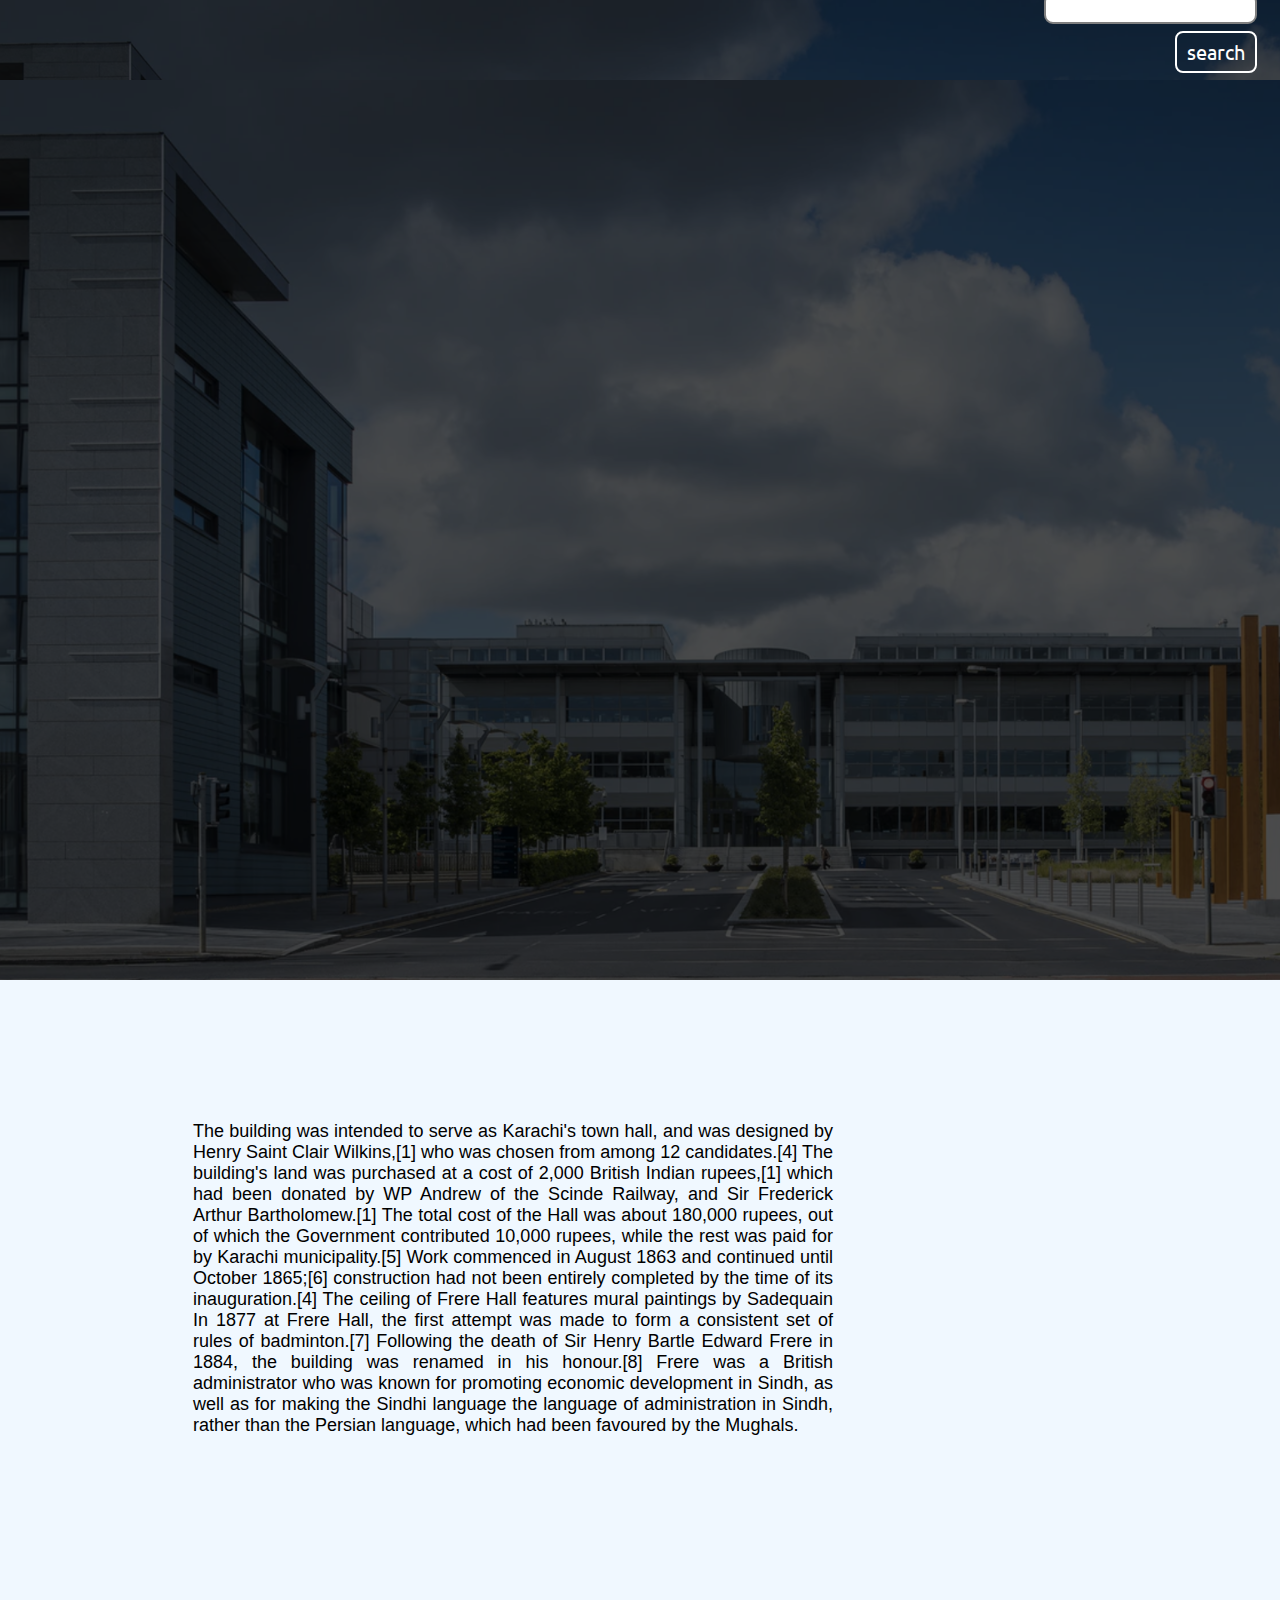
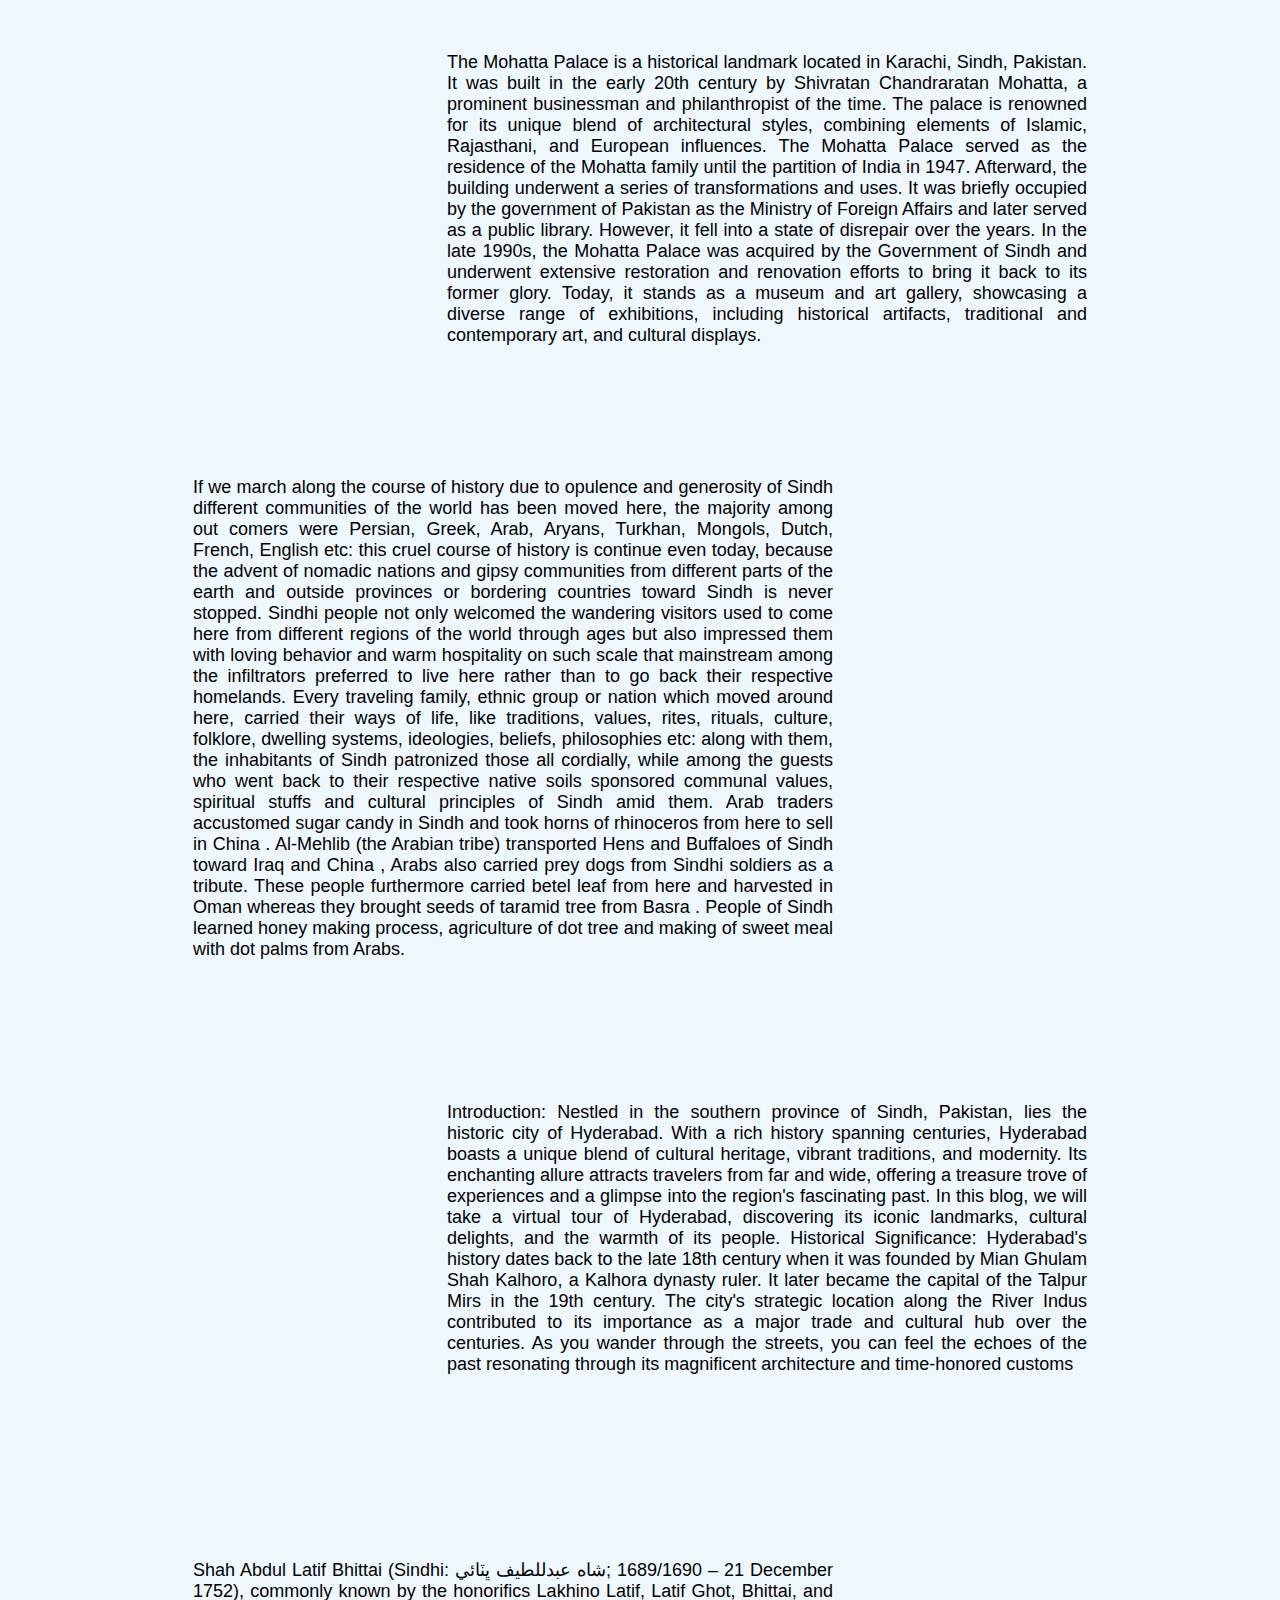
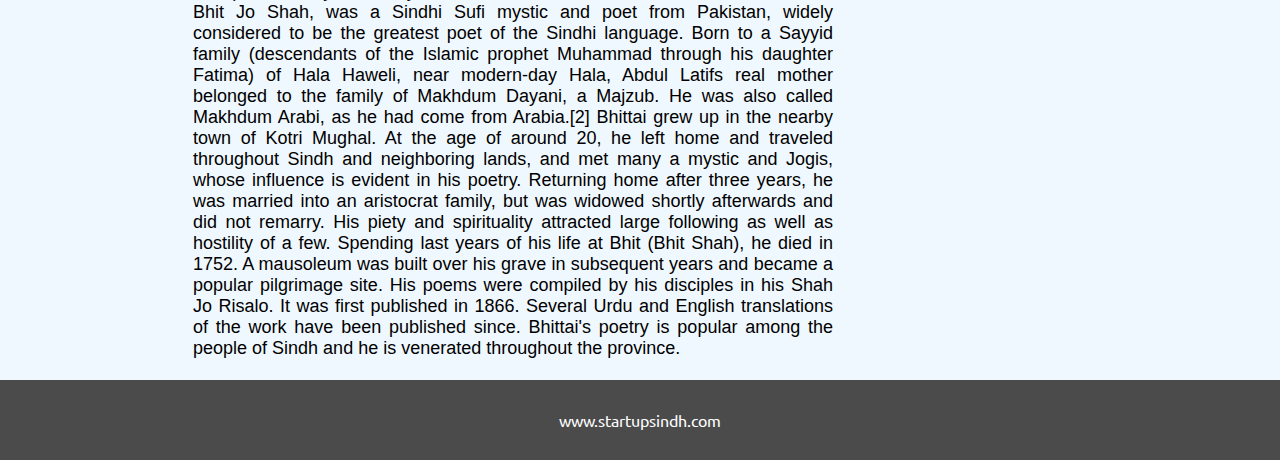
<file: index.html>
<!DOCTYPE html>
<html lang="en">

<head>
    <meta charset="UTF-8">
    <meta name="viewport" content="width=device-width, initial-scale=1.0">
    <link rel="stylesheet" href="style.css">
    <title>startupsindh</title>
</head>

<body>
    <nav class="navbar background h-nav">
        <div class="logo">
            <img src="img/logo.jpg" alt="logo">
            <h3>Startup Sindh</h3>
        </div>
        <ul class="nav-list v-nav">
            <li><a href="home">Home</a></li>
            <li><a href="blog.html">Blog</a></li>
            <li><a href="about.html">About</a></li>
            <li><a href="contact.html">Contact us</a></li>
        </ul>
        <div class="rightnav v-nav">
            <input type="text" name="search" id="search">
            <button class="btn btn-sm">search</button>
        </div>
        <div class="burger">
            <div class="line"></div>
            <div class="line"></div>
            <div class="line"></div>
        </div>
    </nav>
<!-- /* /////////////////////////////////////////////main//////////////////////////// */ -->
    <section class="background firstSection">
        <div class="box-main">
            <div class="firsthalf">
                <h1 class="h1">Welcome to Startup Sindh</h1>
                <p class="p">
                    Your Path, Our Guidance. Your Dreams, Our Support."</p>
                <div class="button">
                    <button class="btn">Subcribe</button>
                    <button class="btn">Watch video</button>
                </div>
            </div>
            <div class="secondhalf">
                <img src="img/logo.jpg" alt="laptop image">
            </div>
        </div>
    </section>
<!-- /* /////////////////////////////////////////////section//////////////////////////// */ -->
    <section class="section s1">
        <div class="peras">
            <p class="sectiontag text-big">Frere Hall</p>
            <p class="sectionSubtag text-small">The building was intended to serve as Karachi's town hall, and was
                designed by Henry Saint Clair Wilkins,[1] who was chosen from among 12 candidates.[4]
                The building's land was purchased at a cost of 2,000 British Indian rupees,[1] which had been donated by
                WP Andrew of the Scinde Railway, and Sir Frederick Arthur Bartholomew.[1] The total cost of the Hall was
                about 180,000 rupees, out of which the Government contributed 10,000 rupees, while the rest was paid for
                by Karachi municipality.[5]
                Work commenced in August 1863 and continued until October 1865;[6] construction had not been entirely
                completed by the time of its inauguration.[4]
                The ceiling of Frere Hall features mural paintings by Sadequain
                In 1877 at Frere Hall, the first attempt was made to form a consistent set of rules of badminton.[7]
                Following the death of Sir Henry Bartle Edward Frere in 1884, the building was renamed in his honour.[8]
                Frere was a British administrator who was known for promoting economic development in Sindh, as well as
                for making the Sindhi language the language of administration in Sindh, rather than the Persian
                language, which had been favoured by the Mughals.</p>
        </div>
        <div class="thumbnail t1">
            <img src="img/1.jpg" alt="lap img" class="imgf">
        </div>
    </section>
    <section class="section s2 section-left">
        <div class="peras">
            <p class="sectiontag text-big">Mohatta Palace</p>
            <p class="sectionSubtag text-small">The Mohatta Palace is a historical landmark located in Karachi, Sindh,
                Pakistan. It was built in the early 20th century by Shivratan Chandraratan Mohatta, a prominent
                businessman and philanthropist of the time. The palace is renowned for its unique blend of architectural
                styles, combining elements of Islamic, Rajasthani, and European influences.
                The Mohatta Palace served as the residence of the Mohatta family until the partition of India in 1947.
                Afterward, the building underwent a series of transformations and uses. It was briefly occupied by the
                government of Pakistan as the Ministry of Foreign Affairs and later served as a public library. However,
                it fell into a state of disrepair over the years.
                In the late 1990s, the Mohatta Palace was acquired by the Government of Sindh and underwent extensive
                restoration and renovation efforts to bring it back to its former glory. Today, it stands as a museum
                and art gallery, showcasing a diverse range of exhibitions, including historical artifacts, traditional
                and contemporary art, and cultural displays.</p>
        </div>
        <div class="thumbnail t2">
            <img src="img/2.png" alt="lap img" class="imgf">
        </div>
    </section>
    <section class="section s3">
        <div class="peras">
            <p class="sectiontag text-big">Sindhi Topi</p>
            <p class="sectionSubtag text-small">If we march along the course of history due to opulence and generosity
                of Sindh different communities of the world has been moved here, the majority among out comers were
                Persian, Greek, Arab, Aryans, Turkhan, Mongols, Dutch, French, English etc: this cruel course of history
                is continue even today, because the advent of nomadic nations and gipsy communities from different parts
                of the earth and outside provinces or bordering countries toward Sindh is never stopped. Sindhi people
                not only welcomed the wandering visitors used to come here from different regions of the world through
                ages but also impressed them with loving behavior and warm hospitality on such scale that mainstream
                among the infiltrators preferred to live here rather than to go back their respective homelands. Every
                traveling family, ethnic group or nation which moved around here, carried their ways of life, like
                traditions, values, rites, rituals, culture, folklore, dwelling systems, ideologies, beliefs,
                philosophies etc: along with them, the inhabitants of Sindh patronized those all cordially, while among
                the guests who went back to their respective native soils sponsored communal values, spiritual stuffs
                and cultural principles of Sindh amid them.
                Arab traders accustomed sugar candy in Sindh and took horns of rhinoceros from here to sell in China .
                Al-Mehlib (the Arabian tribe) transported Hens and Buffaloes of Sindh toward Iraq and China , Arabs also
                carried prey dogs from Sindhi soldiers as a tribute. These people furthermore carried betel leaf from
                here and harvested in Oman whereas they brought seeds of taramid tree from Basra . People of Sindh
                learned honey making process, agriculture of dot tree and making of sweet meal with dot palms from
                Arabs. </p>
        </div>
        <div class="thumbnail t1">
            <img src="img/3.jpg" alt="lap img" class="imgf">
        </div>
    </section>
    <section class="section s4 section-left">
        <div class="peras">
            <p class="sectiontag text-big">Hyderabad</p>
            <p class="sectionSubtag text-small">Introduction:
                Nestled in the southern province of Sindh, Pakistan, lies the historic city of Hyderabad. With a rich
                history spanning centuries, Hyderabad boasts a unique blend of cultural heritage, vibrant traditions,
                and modernity. Its enchanting allure attracts travelers from far and wide, offering a treasure trove of
                experiences and a glimpse into the region's fascinating past. In this blog, we will take a virtual tour
                of Hyderabad, discovering its iconic landmarks, cultural delights, and the warmth of its people.
                Historical Significance:
                Hyderabad's history dates back to the late 18th century when it was founded by Mian Ghulam Shah Kalhoro,
                a Kalhora dynasty ruler. It later became the capital of the Talpur Mirs in the 19th century. The city's
                strategic location along the River Indus contributed to its importance as a major trade and cultural hub
                over the centuries. As you wander through the streets, you can feel the echoes of the past resonating
                through its magnificent architecture and time-honored customs</p>
        </div>
        <div class="thumbnail t2">
            <img src="img/5.jpg" alt="lap img" class="imgf">
        </div>
    </section>
    <section class="section s5">
        <div class="peras">
            <p class="sectiontag text-big">Shah Abdul Latif Bhittai</p>
            <p class="sectionSubtag text-small">Shah Abdul Latif Bhittai (Sindhi: شاه عبدللطيف ڀٽائي‎; 1689/1690 – 21
                December 1752), commonly known by the honorifics Lakhino Latif, Latif Ghot, Bhittai, and Bhit Jo Shah,
                was a Sindhi Sufi mystic and poet from Pakistan, widely considered to be the greatest poet of the Sindhi
                language.

                Born to a Sayyid family (descendants of the Islamic prophet Muhammad through his daughter Fatima) of
                Hala Haweli, near modern-day Hala, Abdul Latifs real mother belonged to the family of Makhdum Dayani, a
                Majzub. He was also called Makhdum Arabi, as he had come from Arabia.[2] Bhittai grew up in the nearby
                town of Kotri Mughal. At the age of around 20, he left home and traveled throughout Sindh and
                neighboring lands, and met many a mystic and Jogis, whose influence is evident in his poetry. Returning
                home after three years, he was married into an aristocrat family, but was widowed shortly afterwards and
                did not remarry. His piety and spirituality attracted large following as well as hostility of a few.
                Spending last years of his life at Bhit (Bhit Shah), he died in 1752. A mausoleum was built over his
                grave in subsequent years and became a popular pilgrimage site.

                His poems were compiled by his disciples in his Shah Jo Risalo. It was first published in 1866. Several
                Urdu and English translations of the work have been published since. Bhittai's poetry is popular among
                the people of Sindh and he is venerated throughout the province.</p>
        </div>
        <div class="thumbnail t1">
            <img src="img/sindhi/7.jpg" alt="lap img" class="imgf">
        </div>
    </section>
    <footer class="background">
        <p class="text-footer">
            www.startupsindh.com
        </p>
    </footer>
    
    <script src="resp.js"></script>
</body>

</html>
</file>
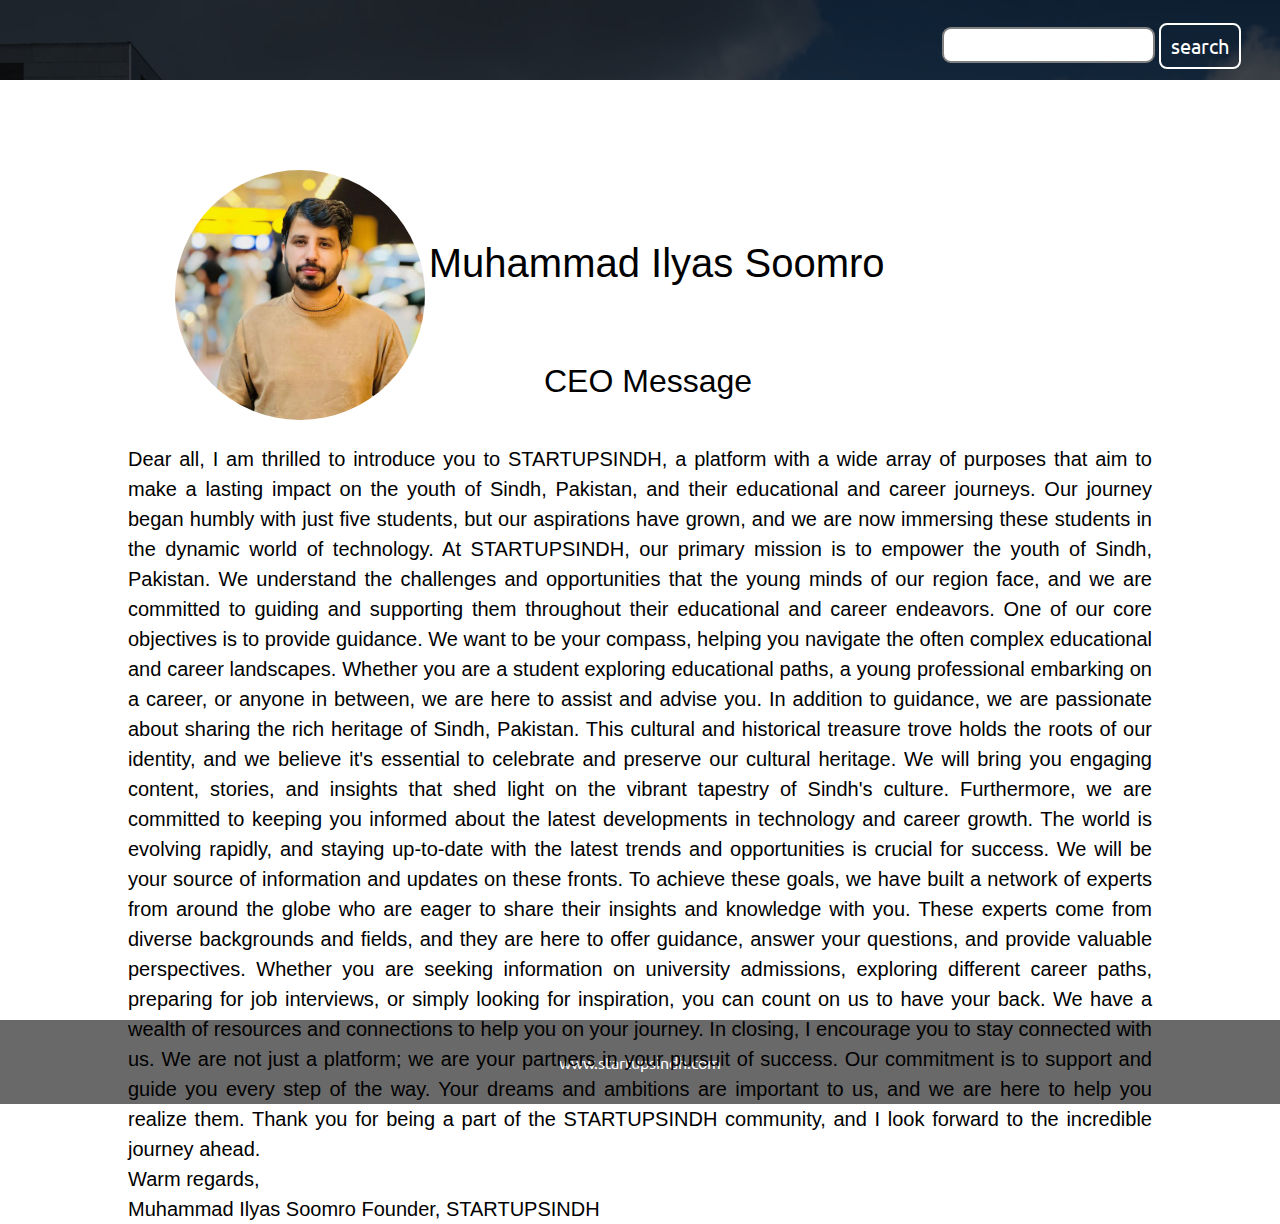
<file: about.html>
<!DOCTYPE html>
<html lang="en">
<head>
    <meta charset="UTF-8">
    <meta name="viewport" content="width=device-width, initial-scale=1.0">
    <title>about</title>
    <link rel="stylesheet" type="text/css" href="style.css">
    <!-- Latest compiled and minified CSS -->
    <link rel="stylesheet" href="https://cdn.jsdelivr.net/npm/bootstrap@4.6.2/dist/css/bootstrap.min.css">

    <!-- jQuery library -->
    <script src="https://cdn.jsdelivr.net/npm/jquery@3.6.4/dist/jquery.slim.min.js"></script>

    <!-- Popper JS -->
    <script src="https://cdn.jsdelivr.net/npm/popper.js@1.16.1/dist/umd/popper.min.js"></script>

    <!-- Latest compiled JavaScript -->
    <script src="https://cdn.jsdelivr.net/npm/bootstrap@4.6.2/dist/js/bootstrap.bundle.min.js"></script>
    <link rel="stylesheet" href="https://cdnjs.cloudflare.com/ajax/libs/font-awesome/4.7.0/css/font-awesome.min.css">
    <meta name="viewport" content="width=device-width, initial-scale=1">
    <style>
* {
    margin: 0;
    padding: 0;
}
.logo {
    width: 20%;
    display: flex;
    justify-content: center;
    align-items: center;
    margin-left: 40px;
}
.logo h3{
    color: white;
    font-size: 20px;
    font-family: 'Ubuntu', sans-serif;
    padding-top: 4px;
    padding-left: 30px;
}
.logo img {
    width: 35px;
    border: 3px solid white;
    border-radius: 50px;
    margin-top: -3px;
}
.background {
    background: rgba(0, 0, 0, 0.7) url(img/banner.png);
    background-size: cover;
    background-blend-mode: darken;
    height: 80px;
}
.navbar {
    display: flex;
    align-items: center;
    justify-content: center;
    cursor: pointer;
}

.nav-list {
    width: 70%;
    display: flex;
    align-items: center;
}

.rightnav {
    text-align: right;
    width: 30%;
    padding: 0px 23px;
    margin-top: -7px;
}

.nav-list li {
    list-style: none;
    padding: 18px 30px;
}

.nav-list li a:hover {
    color: grey;
}

.nav-list li a {
    text-decoration: none;
    color: white;
    font-size: 20px;
    font-family: 'Ubuntu', sans-serif;
}
#search {
    padding: 5px;
    font-size: 15px;
    border: 2px solid grey;
    border-radius: 9px;
}
.btn-sm{
    padding: 8px 20px;
    margin: 7px 0px;
    border: 2px solid white;
    border-radius: 8px;
    background: none;
    cursor: pointer;
    color: white;
    font-family: 'Ubuntu', sans-serif;
    font-size: 20px;
    padding: 6px 10px;
    vertical-align: middle;
}
.burger{
    display: none;
    cursor: pointer;
    position: absolute;
    right: 5%;
    top: 15px;
} 
.line{
    width: 33px;
    background-color: white;
    height: 4px;
    margin: 5px 3px;
}
.note p{
    width: 80%;
    height: 500px;
    color: black;
    position: absolute;
    left: 10%;
    font-size: 20px;
    text-align: justify;
}
.teamsetting{
    margin-top: 90px !important;
}
.teamsetting h2{
    color: black;
    position: absolute;
    top: 70%;
    left: 40%;
}
.teamsetting h1{
    color: black;
    position: absolute;
    top: 25%;
    left: 28%;
}
.text-footer{
    background-color: dimgray;
    text-align: center;
    padding: 30px 0px;
    font-family: 'Ubuntu', sans-serif;
    display: flex;
    justify-content: center;
    color: white;
    margin-top: 45%;
}
@media only screen and (max-width: 1140px){
    .nav-list{
        flex-direction: column;
    }
    .navbar{
        flex-direction: column;
        transition: all 0.7s ease-out;
        height: 450px;
    }
    .rightnav{
        text-align: center;
    }
    #search{
        width: 100%;
    }
    .burger{
        display: block;
    }
    .h-nav{
        height: 72px;
    }
    .v-nav{
        opacity: 0;
    }

    .section{
        flex-direction: column-reverse;
    }
    .btn{
        text-align: center;
    }
    .section{
        height: 1300px;
    }
    .text-footer{
    background-color: dimgray;
    text-align: center;
    padding: 30px 0px;
    font-family: 'Ubuntu', sans-serif;
    display: flex;
    justify-content: center;
    color: white;
    margin-top: 905%;
}
    .teamsetting h1{
        font-size: 30px;
        position: absolute;
        top: 1200%;
        left: 15%;
    }
    .teamsetting h2{
        position: absolute;
        top: 1500%;
        left: 25%;
    }
    .teamsetting{
    margin-top: 120px !important;
    }
    .note p{
    width: 80%;
    height: 500px;
    color: black;
    position: absolute;
    top: 90%;
    left: 10%;
    font-size: 20px;
    text-align: justify;
    }
    .img{
        position: absolute;
        left: 17%;
    }
}
    </style>
</head>
<body>
    <nav class="navbar background h-nav">
        <ul class="nav-list v-nav">
            <div class="logo">
                <img src="img/logo.jpg" alt="logo">
                <h3>Startup Sindh</h3>
            </div>
            <li><a href="index.html">Home</a></li>
            <li><a href="blog.html">Blog</a></li>
            <li><a href="about.html">About</a></li>
            <li><a href="#contact">Contact us</a></li>
        </ul>
        <div class="rightnav v-nav">
            <input type="text" name="search" id="search">
            <button class="btn btn-sm">search</button>
        </div>
        <div class="burger">
            <div class="line"></div>
            <div class="line"></div>
            <div class="line"></div>
        </div>
    </nav>
    <div class="col-lg-9 col-md-9 col-sm-10 col-12 d-block m-auto teamsetting">
        <figure class="figure">
            <img src="img/sindhi/waheed1.jpg" class="figure-img img-fluid rounded-circle img" height="250px"  width="250px">
            <h1>Muhammad Ilyas Soomro</h1>
            <h2>CEO Message</h2>
        </figure>
    </div>
    <div class="note">
        <figcaption>
            <p class="figure-caption">Dear all,
                I am thrilled to introduce you to STARTUPSINDH, a platform with a wide array of purposes that aim to make a lasting impact on the youth of Sindh, Pakistan, and their educational and career journeys. Our journey began humbly with just five students, but our aspirations have grown, and we are now immersing these students in the dynamic world of technology.
                At STARTUPSINDH, our primary mission is to empower the youth of Sindh, Pakistan. We understand the challenges and opportunities that the young minds of our region face, and we are committed to guiding and supporting them throughout their educational and career endeavors.
                One of our core objectives is to provide guidance. We want to be your compass, helping you navigate the often complex educational and career landscapes. Whether you are a student exploring educational paths, a young professional embarking on a career, or anyone in between, we are here to assist and advise you.
                In addition to guidance, we are passionate about sharing the rich heritage of Sindh, Pakistan. This cultural and historical treasure trove holds the roots of our identity, and we believe it's essential to celebrate and preserve our cultural heritage. We will bring you engaging content, stories, and insights that shed light on the vibrant tapestry of Sindh's culture.
                Furthermore, we are committed to keeping you informed about the latest developments in technology and career growth. The world is evolving rapidly, and staying up-to-date with the latest trends and opportunities is crucial for success. We will be your source of information and updates on these fronts.
                To achieve these goals, we have built a network of experts from around the globe who are eager to share their insights and knowledge with you. These experts come from diverse backgrounds and fields, and they are here to offer guidance, answer your questions, and provide valuable perspectives.
                Whether you are seeking information on university admissions, exploring different career paths, preparing for job interviews, or simply looking for inspiration, you can count on us to have your back. We have a wealth of resources and connections to help you on your journey.
                In closing, I encourage you to stay connected with us. We are not just a platform; we are your partners in your pursuit of success. Our commitment is to support and guide you every step of the way. Your dreams and ambitions are important to us, and we are here to help you realize them.
                Thank you for being a part of the STARTUPSINDH community, and I look forward to the incredible journey ahead.
                <br>
                Warm regards,
                <br>
                Muhammad Ilyas Soomro
                Founder, STARTUPSINDH</p>
        </figcaption>
    </div>
    <footer class="background">
        <p class="text-footer">
            www.startupsindh.com
        </p>
    </footer>

    <script src="resp.js"></script>
</body>
</html>
</file>
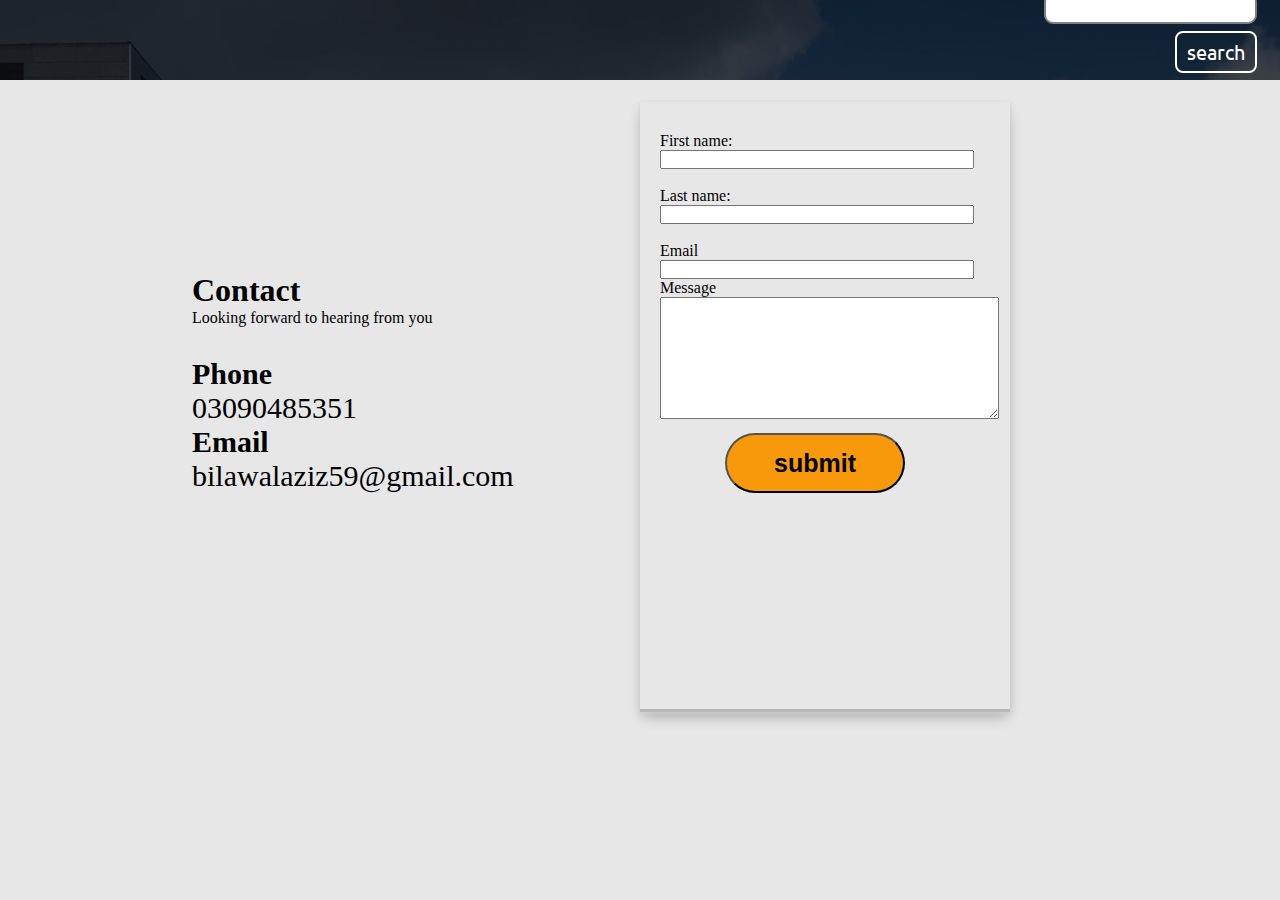
<file: contact.html>
<!DOCTYPE html>
<html lang="en">
<head>
    <meta charset="UTF-8">
    <meta name="viewport" content="width=device-width, initial-scale=1.0">
    <title>Document</title>
    <link rel="stylesheet" href="style.css">
    <style>
                * {
            margin: 0;
            padding: 0;
        }

        .body {
            background-color: #e7e7e7;
        }
/* //////////////////////////////p//////////////////////////// */
        .leftbox {
            width: 50%;
            height: 550px;
            padding-top: 15%;
            padding-left: 15%;
        }

        .leftbox h3{
            padding-top: 80px;
        }

        .rightbox {
            width: 350px;
            height: 580px;
            margin-top: -720px;
            margin-left: 50%;
            padding-top: 30px;
            padding-left: 20px;
            box-shadow: rgb(206, 206, 206) 0px 2px 4px, rgba(0, 0, 0, 0.3) 0px 7px 13px -3px, rgba(0, 0, 0, 0.2) 0px -3px 0px inset;
        }
        .r1 {
            margin-top: 30px;
            margin-left: 0px;
            font-size: 30px;
        }
        .b4{
            text-align: center;
            padding-top: -20px;
            font-size: 25px;
            font-weight: bold;
            width: 180px;
            height: 60px;
            background-color: #f8990b;
            border-radius: 35px;
            margin-top: 10px;
            margin-left: 65px;
        }
        .in1{
            width: 310px;
        }
        @media screen and (max-width: 1000px) {
            .leftbox {
            width: 50%;
            height: 550px;
            padding-top: 12%;
            padding-left: 8%;
        }

        .leftbox h3 {
            padding-top: 80px;
        }
        .rightbox {
            width: 350px;
            height: 580px;
            margin-top: -450px;
            margin-left: 50%;
            padding-top: 30px;
            padding-left: 20px;
            box-shadow: rgb(206, 206, 206) 0px 2px 4px, rgba(0, 0, 0, 0.3) 0px 7px 13px -3px, rgba(0, 0, 0, 0.2) 0px -3px 0px inset;
        }
        .r1 {
            margin-top: 30px;
            margin-left: 0px;
        }
        .b4{
            padding-top: 0px;
            font-size: 25px;
            font-weight: bold;
            width: 180px;
            height: 60px;
            background-color: #f8990b;
            border-radius: 35px;
            margin-top: 10px;
            margin-left: 65px;
        }
        .in1{
            width: 310px;
        }
        .row{
            margin-top: 200px;
        }
        }
        @media screen and (max-width: 900px) {
            .navbar-nav {
                padding-right: 0;
            }

            .navbar {
                background-color: rgb(25, 25, 131);
                ;
            }

            .nav-link {
                font-weight: bold;
                color: white;
            }

            .navbar-head {
                font-size: 20px;
                font-weight: bold;
                color: white;
                padding-left: 0;
            }
            .leftbox {
            width: 50%;
            height: 550px;
            padding-top: 12%;
            padding-left: 8%;
        }

        .leftbox h3 {
            padding-top: 80px;
        }
        .rightbox {
            width: 350px;
            height: 580px;
            margin-top: -450px;
            margin-left: 50%;
            padding-top: 30px;
            padding-left: 20px;
            box-shadow: rgb(206, 206, 206) 0px 2px 4px, rgba(0, 0, 0, 0.3) 0px 7px 13px -3px, rgba(0, 0, 0, 0.2) 0px -3px 0px inset;
        }
        .r1 {
            margin-top: 30px;
            margin-left: 0px;
        }
        .b4{
            padding-top: 0px;
            font-size: 25px;
            font-weight: bold;
            width: 180px;
            height: 60px;
            background-color: #f8990b;
            border-radius: 35px;
            margin-top: 10px;
            margin-left: 65px;
        }
        .in1{
            width: 310px;
        }
        .row{
            margin-top: 200px;
        }
        }
        @media screen and (max-width: 800px) {
            .navbar-nav {
                padding-right: 0;
            }

            .navbar {
                background-color: rgb(25, 25, 131);
                ;
            }

            .nav-link {
                font-weight: bold;
                color: white;
            }

            .navbar-head {
                font-size: 20px;
                font-weight: bold;
                color: white;
                padding-left: 0;
            }
            .leftbox {
            width: 50%;
            height: 550px;
            padding-top: 12%;
            padding-left: 8%;
        }

        .leftbox h3 {
            padding-top: 80px;
        }
        .rightbox {
            width: 350px;
            height: 580px;
            margin-top: -450px;
            margin-left: 50%;
            padding-top: 30px;
            padding-left: 20px;
            box-shadow: rgb(206, 206, 206) 0px 2px 4px, rgba(0, 0, 0, 0.3) 0px 7px 13px -3px, rgba(0, 0, 0, 0.2) 0px -3px 0px inset;
        }
        .r1 {
            margin-top: 30px;
            margin-left: 0px;
        }
        .b4{
            padding-top: 0px;
            font-size: 25px;
            font-weight: bold;
            width: 180px;
            height: 60px;
            background-color: #f8990b;
            border-radius: 35px;
            margin-top: 10px;
            margin-left: 65px;
        }
        .in1{
            width: 310px;
        }
        .row{
            margin-top: 200px;
        }
        }
        @media screen and (max-width: 700px) {
            .navbar-nav {
                padding-right: 0;
            }

            .navbar {
                background-color: rgb(25, 25, 131);
                ;
            }

            .nav-link {
                font-weight: bold;
                color: white;
            }

            .navbar-head {
                font-size: 20px;
                font-weight: bold;
                color: white;
                padding-left: 0;
            }
            .leftbox {
            width: 50%;
            height: 550px;
            padding-top: 12%;
            padding-left: 8%;
        }

        .leftbox h3 {
            padding-top: 80px;
        }
        .rightbox {
            width: 350px;
            height: 580px;
            margin-top: -130px;
            margin-left: 20%;
            padding-top: 30px;
            padding-left: 20px;
            box-shadow: rgb(206, 206, 206) 0px 2px 4px, rgba(0, 0, 0, 0.3) 0px 7px 13px -3px, rgba(0, 0, 0, 0.2) 0px -3px 0px inset;
        }
        .r1 {
            margin-top: 30px;
            margin-left: 0px;
        }
        .b4{
            padding-top: 0px;
            font-size: 25px;
            font-weight: bold;
            width: 180px;
            height: 60px;
            background-color: #f8990b;
            border-radius: 35px;
            margin-top: 10px;
            margin-left: 65px;
        }
        .in1{
            width: 310px;
        }
        .row{
            margin-top: 230px;
        }
        }
        @media screen and (max-width: 600px) {
            .navbar-nav {
                padding-right: 0;
            }

            .navbar {
                background-color: rgb(25, 25, 131);
                ;
            }

            .nav-link {
                font-weight: bold;
                color: white;
            }

            .navbar-head {
                font-size: 20px;
                font-weight: bold;
                color: white;
                padding-left: 0;
            }
            .leftbox {
            width: 50%;
            height: 550px;
            padding-top: 12%;
            padding-left: 8%;
        }

        .leftbox h3 {
            padding-top: 80px;
        }
        .rightbox {
            width: 350px;
            height: 580px;
            margin-top: -180px;
            margin-left: 17%;
            padding-top: 30px;
            padding-left: 20px;
            box-shadow: rgb(206, 206, 206) 0px 2px 4px, rgba(0, 0, 0, 0.3) 0px 7px 13px -3px, rgba(0, 0, 0, 0.2) 0px -3px 0px inset;
        }
        .r1 {
            margin-top: 30px;
            margin-left: 0px;
        }
        .b4{
            padding-top: 0px;
            font-size: 25px;
            font-weight: bold;
            width: 180px;
            height: 60px;
            background-color: #f8990b;
            border-radius: 35px;
            margin-top: 10px;
            margin-left: 65px;
        }
        .in1{
            width: 310px;
        }
        .row{
            margin-top: 200px;
        }
        }
        @media screen and (max-width: 540px) {
            .navbar-nav {
                padding-right: 0;
            }

            .navbar {
                background-color: rgb(25, 25, 131);
                ;
            }

            .nav-link {
                font-weight: bold;
                color: white;
            }

            .navbar-head {
                font-size: 20px;
                font-weight: bold;
                color: white;
                padding-left: 0;
            }
            .leftbox {
            width: 50%;
            height: 550px;
            padding-top: 12%;
            padding-left: 8%;
        }

        .leftbox h3 {
            padding-top: 80px;
        }
        .rightbox {
            width: 350px;
            height: 580px;
            margin-top: -180px;
            margin-left: 10%;
            padding-top: 30px;
            padding-left: 20px;
            box-shadow: rgb(206, 206, 206) 0px 2px 4px, rgba(0, 0, 0, 0.3) 0px 7px 13px -3px, rgba(0, 0, 0, 0.2) 0px -3px 0px inset;
        }
        .r1 {
            margin-top: 30px;
            margin-left: 0px;
        }
        .b4{
            padding-top: 0px;
            font-size: 25px;
            font-weight: bold;
            width: 180px;
            height: 60px;
            background-color: #f8990b;
            border-radius: 35px;
            margin-top: 10px;
            margin-left: 65px;
        }
        .in1{
            width: 310px;
        }
        .row{
            margin-top: 200px;
        }
        }
        @media screen and (max-width: 430px) {
            .navbar-nav {
                padding-right: 0;
            }

            .navbar {
                background-color: rgb(25, 25, 131);
                ;
            }

            .nav-link {
                font-weight: bold;
                color: white;
            }

            .navbar-head {
                font-size: 20px;
                font-weight: bold;
                color: white;
                padding-left: 0;
            }
            .leftbox {
            width: 50%;
            height: 550px;
            padding-top: 12%;
            padding-left: 8%;
        }

        .leftbox h3 {
            padding-top: 80px;
        }        .rightbox {
            width: 350px;
            height: 580px;
            margin-top: -180px;
            margin-left: 8%;
            padding-top: 30px;
            padding-left: 20px;
            box-shadow: rgb(206, 206, 206) 0px 2px 4px, rgba(0, 0, 0, 0.3) 0px 7px 13px -3px, rgba(0, 0, 0, 0.2) 0px -3px 0px inset;
        }
        .r1 {
            margin-top: 30px;
            margin-left: 0px;
        }
        .b4{
            padding-top: 0px;
            font-size: 25px;
            font-weight: bold;
            width: 180px;
            height: 60px;
            background-color: #f8990b;
            border-radius: 35px;
            margin-top: 10px;
            margin-left: 65px;
        }
        .in1{
            width: 310px;
        }
        .row{
            margin-top: 200px;
        }
        }
        @media screen and (max-width: 390px) {
            .navbar-nav {
                padding-right: 0;
            }

            .navbar {
                background-color: rgb(25, 25, 131);
                ;
            }

            .nav-link {
                font-weight: bold;
                color: white;
            }

            .navbar-head {
                font-size: 20px;
                font-weight: bold;
                color: white;
                padding-left: 0;
            }
            .leftbox {
            width: 50%;
            height: 550px;
            padding-top: 12%;
            padding-left: 8%;
        }

        .leftbox h3 {
            padding-top: 80px;
        }
        .rightbox {
            width: 350px;
            height: 580px;
            margin-top: -180px;
            margin-left: 4%;
            padding-top: 30px;
            padding-left: 20px;
            box-shadow: rgb(206, 206, 206) 0px 2px 4px, rgba(0, 0, 0, 0.3) 0px 7px 13px -3px, rgba(0, 0, 0, 0.2) 0px -3px 0px inset;
        }
        .r1 {
            margin-top: 30px;
            margin-left: 0px;
        }
        .b4{
            padding-top: 0px;
            font-size: 25px;
            font-weight: bold;
            width: 180px;
            height: 60px;
            background-color: #f8990b;
            border-radius: 35px;
            margin-top: 10px;
            margin-left: 65px;
        }
        .in1{
            width: 310px;
        }
        .textarea{
            width: 300px;
        }
        .row{
            margin-top: 200px;
        }
        }
    </style>
</head>
<body class="body">
    <nav class="navbar background h-nav">
        <div class="logo">
            <img src="img/logo.jpg" alt="logo">
            <h3>Startup Sindh</h3>
        </div>
        <ul class="nav-list v-nav">
            <li><a href="home">Home</a></li>
            <li><a href="blog.html">Blog</a></li>
            <li><a href="about.html">About</a></li>
            <li><a href="contact">Contact us</a></li>
        </ul>
        <div class="rightnav v-nav">
            <input type="text" name="search" id="search">
            <button class="btn btn-sm">search</button>
        </div>
        <div class="burger">
            <div class="line"></div>
            <div class="line"></div>
            <div class="line"></div>
        </div>
    </nav>
    <section class="PORTFOLIO1">
        <div class="leftbox">
            <h1><b>Contact</b></h1>
            <p>Looking forward to hearing from you</p>
            <div class="r1">
                <h4><b>Phone</b></h4>
                <p>03090485351</p>
                <h4><b>Email</b></h4>
                <p>bilawalaziz59@gmail.com</p>
            </div>
        </div>
        <div class="rightbox">
            <form action="contact1.html">
            <label for="fname">First name:</label><br>
            <input required="required" type="text" id="fname" name="fname" class="in1"><br><br>
            <label for="fname">Last name:</label><br>
            <input required="required" type="text" id="fname" name="fname" class="in1"><br><br>
            <label for="lname">Email</label><br>
            <input required="required" type="email" id="lname" name="lname"  class="in1"><br>
            <label for="lname">Message</label><br>
            <textarea rows="8" cols="40" name="comment" form="usrform" class="textarea"></textarea>
            <input type="submit" value="submit" class="b4">
        </form>
        </div>
    </section>
    <script src="resp.js"></script>
</body>
</html>
</file>
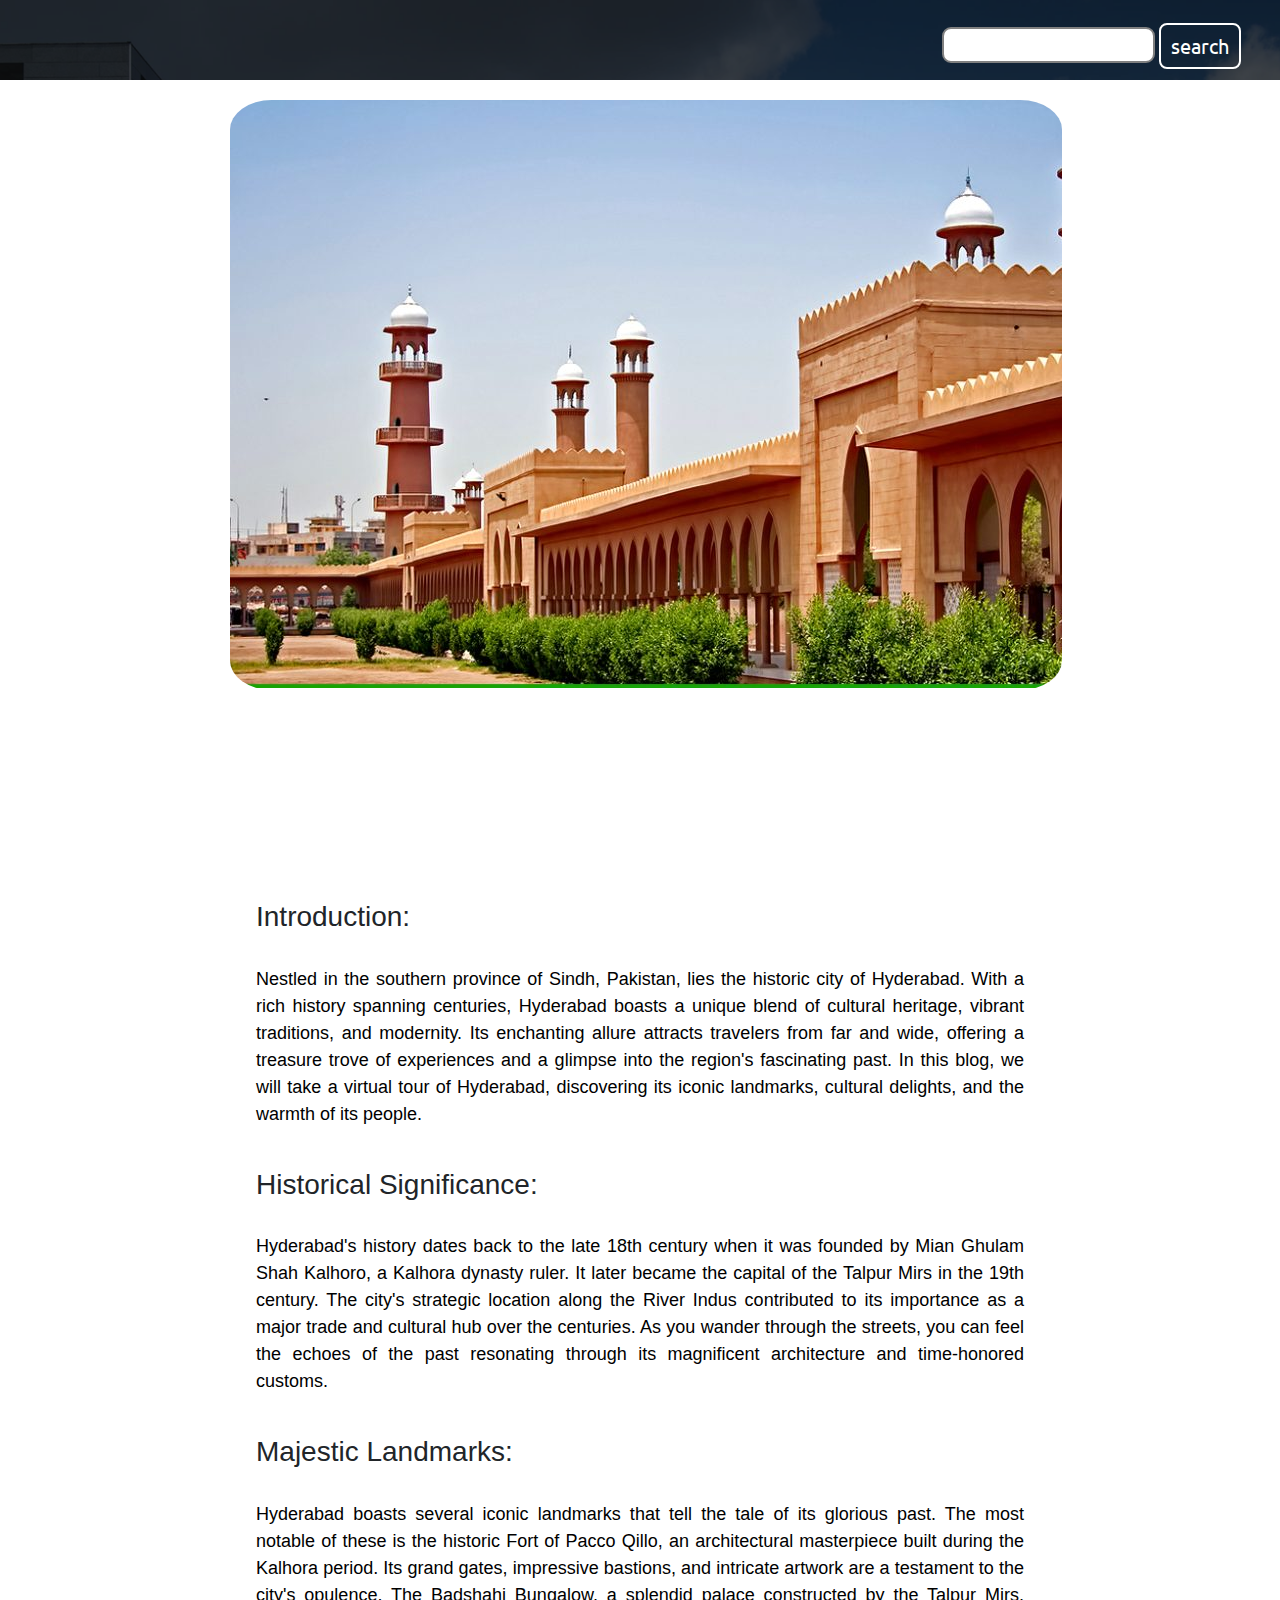
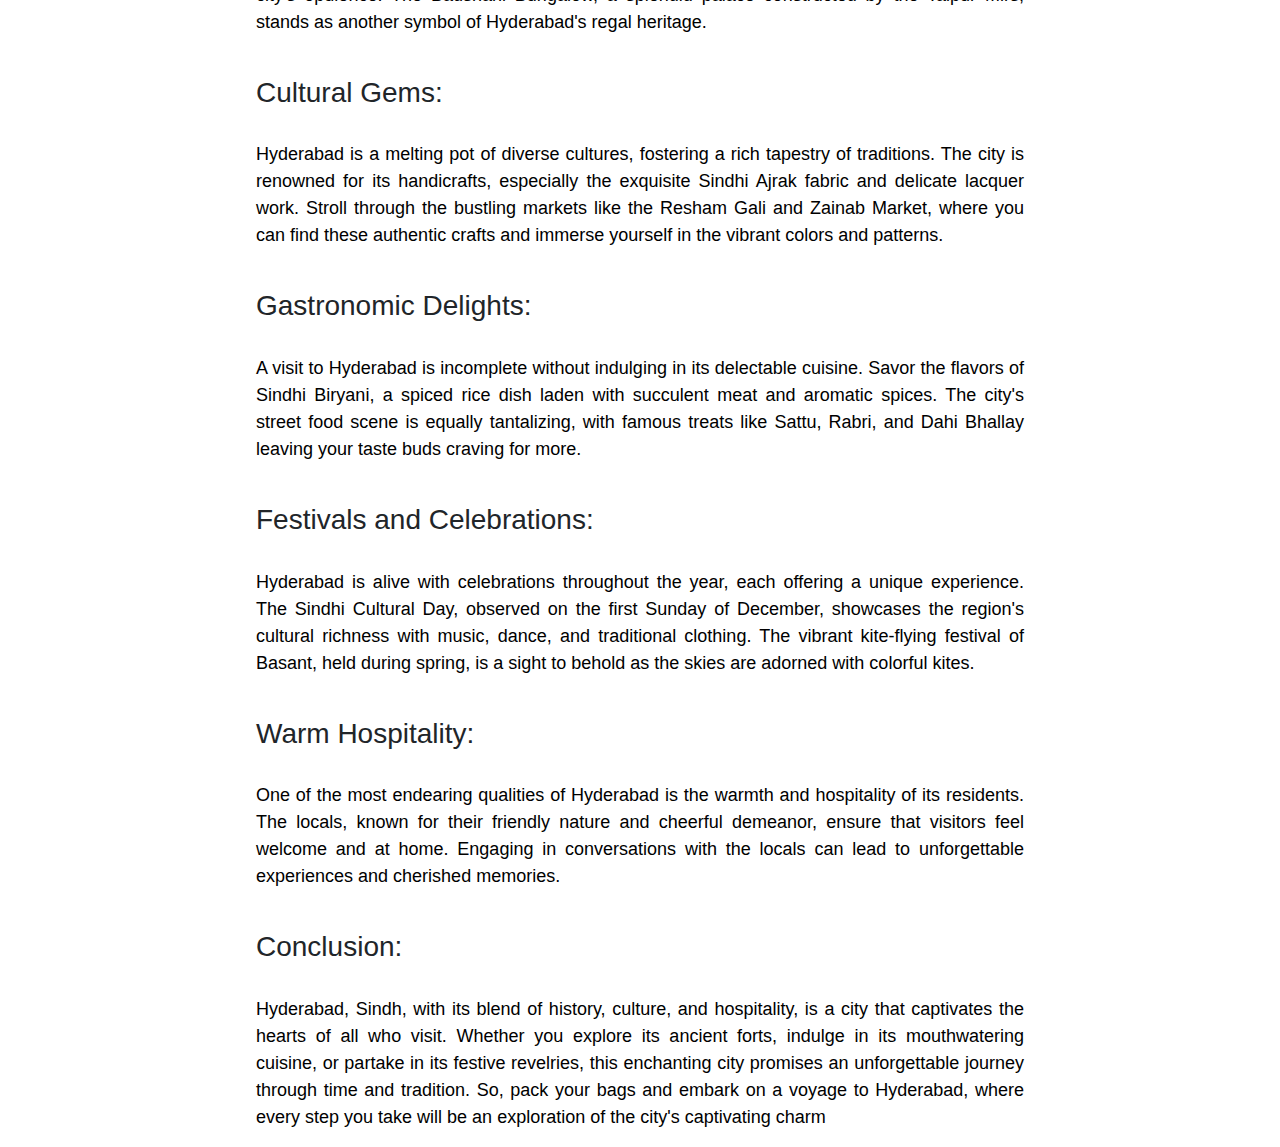
<file: h.html>
<!DOCTYPE html>
<html lang="en">

<head>
    <meta charset="UTF-8">
    <meta name="viewport" content="width=device-width, initial-scale=1.0">
    <title>startupsindh</title>
    <link rel="stylesheet" type="text/css" href="style.css">
    <!-- Latest compiled and minified CSS -->
    <link rel="stylesheet" href="https://cdn.jsdelivr.net/npm/bootstrap@4.6.2/dist/css/bootstrap.min.css">

    <!-- jQuery library -->
    <script src="https://cdn.jsdelivr.net/npm/jquery@3.6.4/dist/jquery.slim.min.js"></script>

    <!-- Popper JS -->
    <script src="https://cdn.jsdelivr.net/npm/popper.js@1.16.1/dist/umd/popper.min.js"></script>

    <!-- Latest compiled JavaScript -->
    <script src="https://cdn.jsdelivr.net/npm/bootstrap@4.6.2/dist/js/bootstrap.bundle.min.js"></script>
    <link rel="stylesheet" href="https://cdnjs.cloudflare.com/ajax/libs/font-awesome/4.7.0/css/font-awesome.min.css">
    <meta name="viewport" content="width=device-width, initial-scale=1">
    <style>
* {
    margin: 0;
    padding: 0;
}
.logo {
    width: 20%;
    display: flex;
    justify-content: center;
    align-items: center;
    margin-left: 40px;
}
.logo h3{
    color: white;
    font-size: 20px;
    font-family: 'Ubuntu', sans-serif;
    padding-top: 4px;
    padding-left: 30px;
}
.logo img {
    width: 35px;
    border: 3px solid white;
    border-radius: 50px;
    margin-top: -3px;
}
.background {
    background: rgba(0, 0, 0, 0.7) url(img/banner.png);
    background-size: cover;
    background-blend-mode: darken;
    height: 80px;
}
.navbar {
    display: flex;
    align-items: center;
    justify-content: center;
    cursor: pointer;
}

.nav-list {
    width: 70%;
    display: flex;
    align-items: center;
}

.rightnav {
    text-align: right;
    width: 30%;
    padding: 0px 23px;
    margin-top: -7px;
}

.nav-list li {
    list-style: none;
    padding: 18px 30px;
}

.nav-list li a:hover {
    color: grey;
}

.nav-list li a {
    text-decoration: none;
    color: white;
    font-size: 20px;
    font-family: 'Ubuntu', sans-serif;
}
#search {
    padding: 5px;
    font-size: 15px;
    border: 2px solid grey;
    border-radius: 9px;
}
.btn-sm{
    padding: 8px 20px;
    margin: 7px 0px;
    border: 2px solid white;
    border-radius: 8px;
    background: none;
    cursor: pointer;
    color: white;
    font-family: 'Ubuntu', sans-serif;
    font-size: 20px;
    padding: 6px 10px;
    vertical-align: middle;
}
.img{
    width: 65%;
    height: 590px;
    border-radius: 5%;
    background-image: url(img/sindhi/1.jpg);
    background-repeat: no-repeat;
    position: absolute;
    top: 100px;
    left: 18%;
}
.note{
    width: 60%;
    position: absolute;
    top: 100%;
    left: 20%;
}
.note p{
    font-size: 18px;
    color: black;
    text-align: justify;
}
@media only screen and (max-width: 1140px){
    .nav-list{
        flex-direction: column;
    }
    .navbar{
        flex-direction: column;
        transition: all 0.7s ease-out;
        height: 450px;
    }
    .rightnav{
        text-align: center;
    }
    #search{
        width: 100%;
    }
    .burger{
        display: block;
    }
    .h-nav{
        height: 72px;
    }
    .v-nav{
        opacity: 0;
    }

    .section{
        flex-direction: column-reverse;
    }
    .btn{
        text-align: center;
    }
    .section{
        height: 1300px;
    }
    .img{
        display: none;
    }
    .note{
    width: 60%;
    position: absolute;
    top: 20%;
    left: 20%;
}
}
    </style>
</head>

<body>
    <nav class="navbar background h-nav">
        <ul class="nav-list v-nav">
            <div class="logo">
                <img src="img/logo.jpg" alt="logo">
                <h3>Startup Sindh</h3>
            </div>
            <li><a href="index.html">Home</a></li>
            <li><a href="blog.html">Blog</a></li>
            <li><a href="about.html">About</a></li>
            <li><a href="#contact">Contact us</a></li>

        </ul>
        <div class="rightnav v-nav">
            <input type="text" name="search" id="search">
            <button class="btn btn-sm">search</button>
        </div>
        <div class="burger">
            <div class="line"></div>
            <div class="line"></div>
            <div class="line"></div>
        </div>
    </nav>
    <div class="img">
    </div>
    <div class="note">
                <h3>Introduction:</h3>
                <br>
                <p>Nestled in the southern province of Sindh, Pakistan, lies the historic city of Hyderabad. With a rich
                history spanning centuries, Hyderabad boasts a unique blend of cultural heritage, vibrant traditions,
                and modernity. Its enchanting allure attracts travelers from far and wide, offering a treasure trove of
                experiences and a glimpse into the region's fascinating past. In this blog, we will take a virtual tour
                of Hyderabad, discovering its iconic landmarks, cultural delights, and the warmth of its people.</p>
                <br>
                <h3>Historical Significance:</h3>
                <br>
                <p>Hyderabad's history dates back to the late 18th century when it was founded by Mian Ghulam Shah Kalhoro,
                a Kalhora dynasty ruler. It later became the capital of the Talpur Mirs in the 19th century. The city's
                strategic location along the River Indus contributed to its importance as a major trade and cultural hub
                over the centuries. As you wander through the streets, you can feel the echoes of the past resonating
                through its magnificent architecture and time-honored customs.</p>
                <br>
                <h3>Majestic Landmarks:</h3>
                <br>
                <p>Hyderabad boasts several iconic landmarks that tell the tale of its glorious past. The most notable of
                these is the historic Fort of Pacco Qillo, an architectural masterpiece built during the Kalhora period.
                Its grand gates, impressive bastions, and intricate artwork are a testament to the city's opulence. The
                Badshahi Bungalow, a splendid palace constructed by the Talpur Mirs, stands as another symbol of
                Hyderabad's regal heritage.</p>
                <br>
                <h3>Cultural Gems:</h3>
                <br>
                <p>Hyderabad is a melting pot of diverse cultures, fostering a rich tapestry of traditions. The city is
                renowned for its handicrafts, especially the exquisite Sindhi Ajrak fabric and delicate lacquer work.
                Stroll through the bustling markets like the Resham Gali and Zainab Market, where you can find these
                authentic crafts and immerse yourself in the vibrant colors and patterns.</p>
                <br>
                <h3>Gastronomic Delights:</h3>
                <br>
                <p>A visit to Hyderabad is incomplete without indulging in its delectable cuisine. Savor the flavors of
                Sindhi Biryani, a spiced rice dish laden with succulent meat and aromatic spices. The city's street food
                scene is equally tantalizing, with famous treats like Sattu, Rabri, and Dahi Bhallay leaving your taste
                buds craving for more.</p>
                <br>
                <h3>Festivals and Celebrations:</h3>
                <br>
                <p>Hyderabad is alive with celebrations throughout the year, each offering a unique experience. The Sindhi
                Cultural Day, observed on the first Sunday of December, showcases the region's cultural richness with
                music, dance, and traditional clothing. The vibrant kite-flying festival of Basant, held during spring,
                is a sight to behold as the skies are adorned with colorful kites.</p>
                <br>
                <h3>Warm Hospitality:</h3>
                <br>
                <p>One of the most endearing qualities of Hyderabad is the warmth and hospitality of its residents. The
                locals, known for their friendly nature and cheerful demeanor, ensure that visitors feel welcome and at
                home. Engaging in conversations with the locals can lead to unforgettable experiences and cherished
                memories.</p>
                <br>
                <h3>Conclusion:</h3>
                <br>
                <p>Hyderabad, Sindh, with its blend of history, culture, and hospitality, is a city that captivates the
                hearts of all who visit. Whether you explore its ancient forts, indulge in its mouthwatering cuisine, or
                partake in its festive revelries, this enchanting city promises an unforgettable journey through time
                and tradition. So, pack your bags and embark on a voyage to Hyderabad, where every step you take will be
                an exploration of the city's captivating charm</p>
    </div>

    <script src="resp.js"></script>
</body>

</html>
</file>
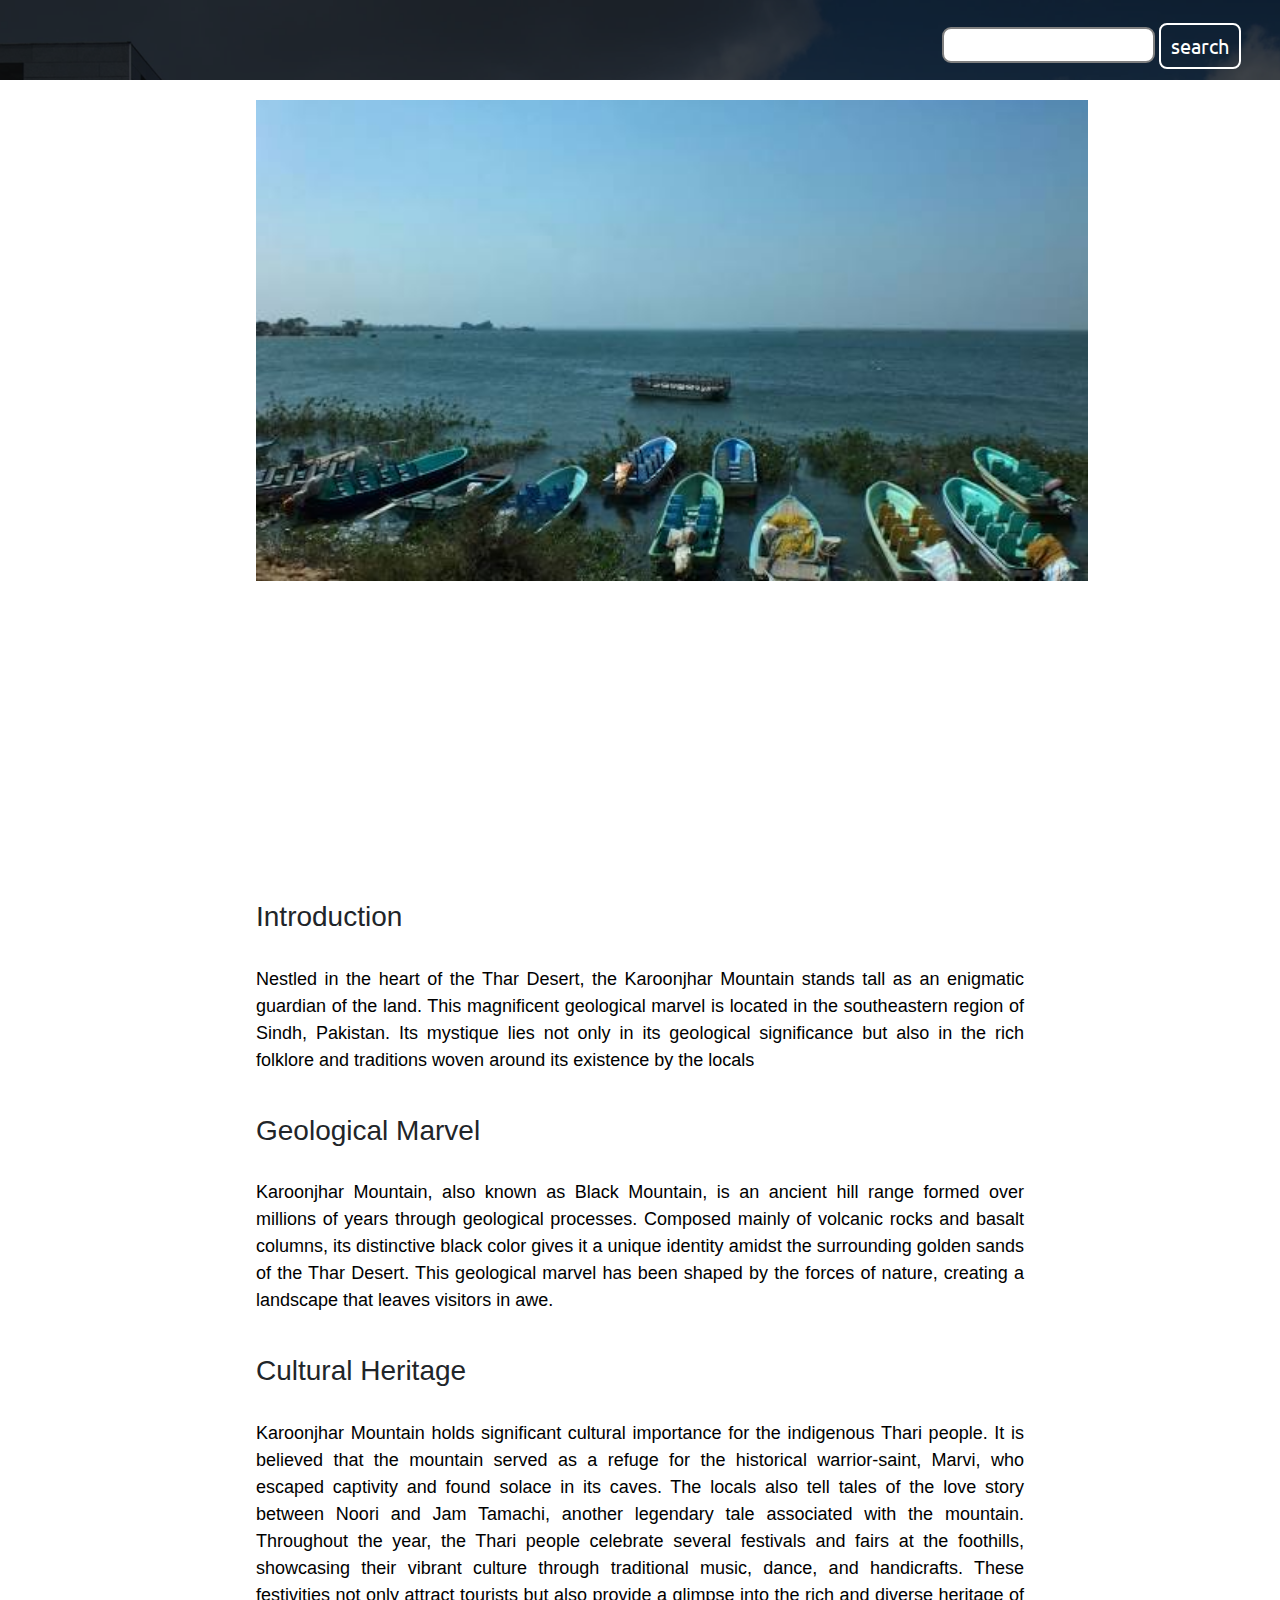
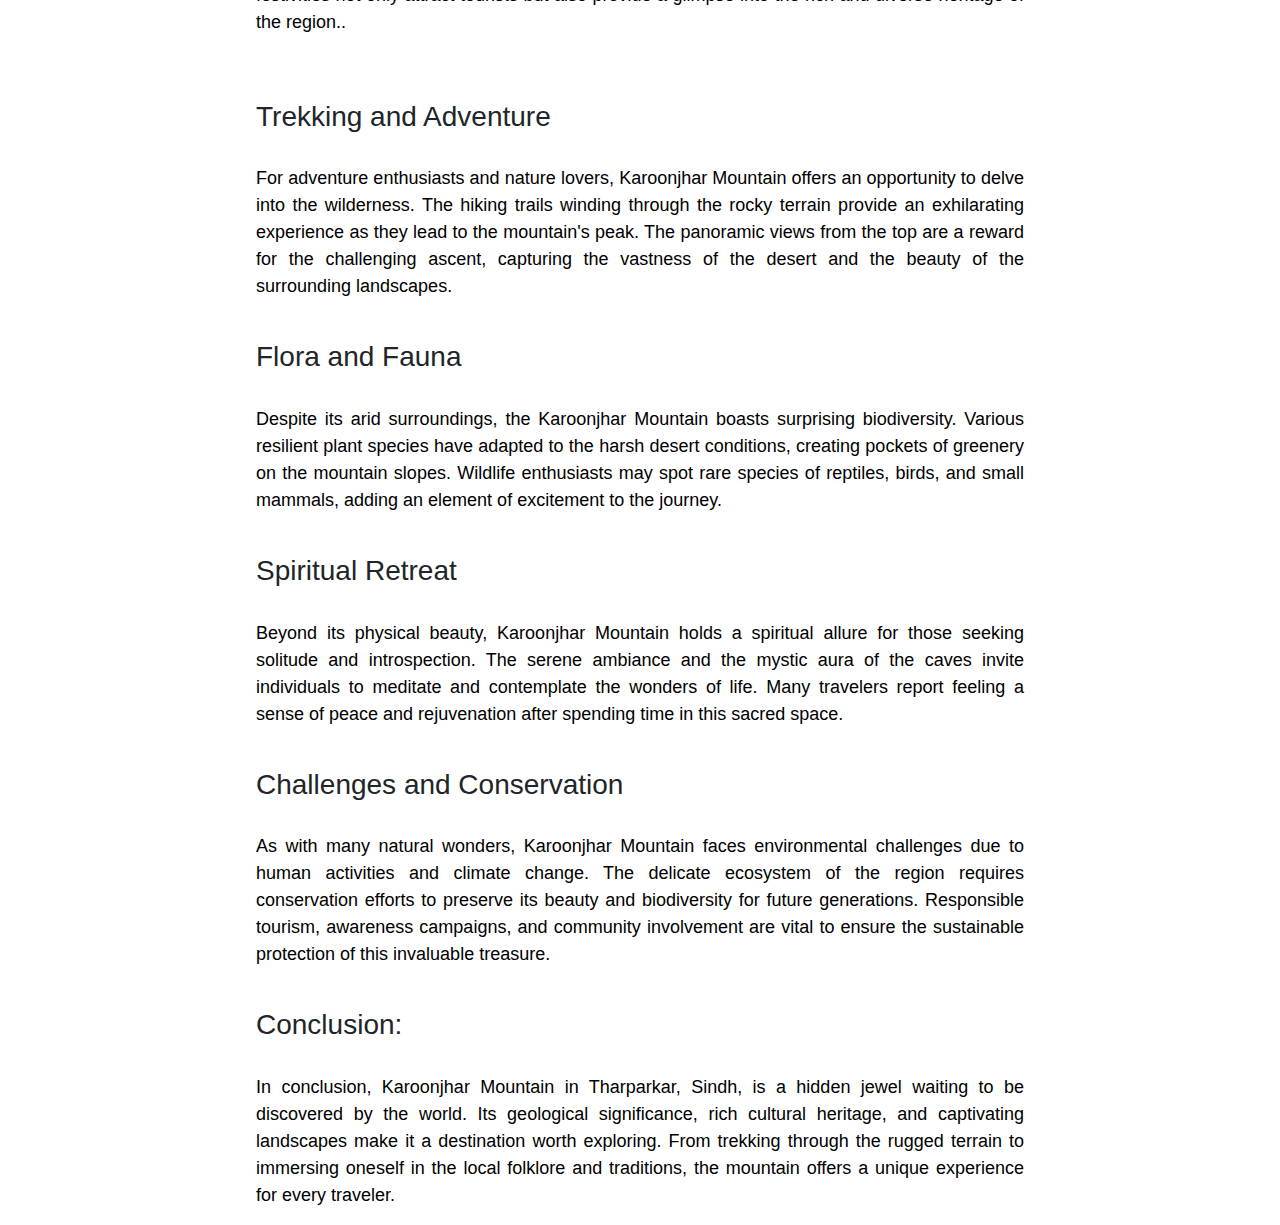
<file: k.html>
<!DOCTYPE html>
<html lang="en">

<head>
    <meta charset="UTF-8">
    <meta name="viewport" content="width=device-width, initial-scale=1.0">
    <title>startupsindh</title>
    <link rel="stylesheet" type="text/css" href="style.css">
    <!-- Latest compiled and minified CSS -->
    <link rel="stylesheet" href="https://cdn.jsdelivr.net/npm/bootstrap@4.6.2/dist/css/bootstrap.min.css">

    <!-- jQuery library -->
    <script src="https://cdn.jsdelivr.net/npm/jquery@3.6.4/dist/jquery.slim.min.js"></script>

    <!-- Popper JS -->
    <script src="https://cdn.jsdelivr.net/npm/popper.js@1.16.1/dist/umd/popper.min.js"></script>

    <!-- Latest compiled JavaScript -->
    <script src="https://cdn.jsdelivr.net/npm/bootstrap@4.6.2/dist/js/bootstrap.bundle.min.js"></script>
    <link rel="stylesheet" href="https://cdnjs.cloudflare.com/ajax/libs/font-awesome/4.7.0/css/font-awesome.min.css">
    <meta name="viewport" content="width=device-width, initial-scale=1">
    <style>
* {
    margin: 0;
    padding: 0;
}
.logo {
    width: 20%;
    display: flex;
    justify-content: center;
    align-items: center;
    margin-left: 40px;
}
.logo h3{
    color: white;
    font-size: 20px;
    font-family: 'Ubuntu', sans-serif;
    padding-top: 4px;
    padding-left: 30px;
}
.logo img {
    width: 35px;
    border: 3px solid white;
    border-radius: 50px;
    margin-top: -3px;
}
.background {
    background: rgba(0, 0, 0, 0.7) url(img/banner.png);
    background-size: cover;
    background-blend-mode: darken;
    height: 80px;
}
.navbar {
    display: flex;
    align-items: center;
    justify-content: center;
    cursor: pointer;
}

.nav-list {
    width: 70%;
    display: flex;
    align-items: center;
}

.rightnav {
    text-align: right;
    width: 30%;
    padding: 0px 23px;
    margin-top: -7px;
}

.nav-list li {
    list-style: none;
    padding: 18px 30px;
}

.nav-list li a:hover {
    color: grey;
}

.nav-list li a {
    text-decoration: none;
    color: white;
    font-size: 20px;
    font-family: 'Ubuntu', sans-serif;
}
#search {
    padding: 5px;
    font-size: 15px;
    border: 2px solid grey;
    border-radius: 9px;
}
.btn-sm{
    padding: 8px 20px;
    margin: 7px 0px;
    border: 2px solid white;
    border-radius: 8px;
    background: none;
    cursor: pointer;
    color: white;
    font-family: 'Ubuntu', sans-serif;
    font-size: 20px;
    padding: 6px 10px;
    vertical-align: middle;
}
.img{
    width: 65%;
    height: 600px;
    background-image: url(img/sindhi/9.jpg);
    background-repeat: no-repeat;
    background-size: contain;
    position: absolute;
    top: 100px;
    left: 20%;
}
.note{
    width: 60%;
    position: absolute;
    top: 100%;
    left: 20%;
}
.note p{
    font-size: 18px;
    color: black;
    text-align: justify;
}
@media only screen and (max-width: 1140px){
    .nav-list{
        flex-direction: column;
    }
    .navbar{
        flex-direction: column;
        transition: all 0.7s ease-out;
        height: 450px;
    }
    .rightnav{
        text-align: center;
    }
    #search{
        width: 100%;
    }
    .burger{
        display: block;
    }
    .h-nav{
        height: 72px;
    }
    .v-nav{
        opacity: 0;
    }

    .section{
        flex-direction: column-reverse;
    }
    .btn{
        text-align: center;
    }
    .section{
        height: 1300px;
    }
    .img{
        display: none;
    }
    .note{
    width: 60%;
    position: absolute;
    top: 20%;
    left: 20%;
}
}
    </style>
</head>

<body>
    <nav class="navbar background h-nav">
        <ul class="nav-list v-nav">
            <div class="logo">
                <img src="img/logo.jpg" alt="logo">
                <h3>Startup Sindh</h3>
            </div>
            <li><a href="index.html">Home</a></li>
            <li><a href="blog.html">Blog</a></li>
            <li><a href="#about">About</a></li>
            <li><a href="#contact">Contact us</a></li>

        </ul>
        <div class="rightnav v-nav">
            <input type="text" name="search" id="search">
            <button class="btn btn-sm">search</button>
        </div>
        <div class="burger">
            <div class="line"></div>
            <div class="line"></div>
            <div class="line"></div>
        </div>
    </nav>
    <div class="img">
    </div>
    <div class="note">
        <h3>Introduction</h3>
        <br>
        <p>Nestled in the heart of the Thar Desert, the Karoonjhar Mountain stands tall as an enigmatic guardian of the
            land. This magnificent geological marvel is located in the southeastern region of Sindh, Pakistan. Its
            mystique lies not only in its geological significance but also in the rich folklore and traditions woven
            around its existence by the locals</p>
        <br>
        <h3>Geological Marvel</h3>
        <br>
        <p>Karoonjhar Mountain, also known as Black Mountain, is an ancient hill range formed over millions of years
            through geological processes. Composed mainly of volcanic rocks and basalt columns, its distinctive black
            color gives it a unique identity amidst the surrounding golden sands of the Thar Desert. This geological
            marvel has been shaped by the forces of nature, creating a landscape that leaves visitors in awe.</p>
        <br>
        <h3>Cultural Heritage</h3>
        <br>
        <p>Karoonjhar Mountain holds significant cultural importance for the indigenous Thari people. It is believed
            that the mountain served as a refuge for the historical warrior-saint, Marvi, who escaped captivity and
            found solace in its caves. The locals also tell tales of the love story between Noori and Jam Tamachi,
            another legendary tale associated with the mountain.

            Throughout the year, the Thari people celebrate several festivals and fairs at the foothills, showcasing
            their vibrant culture through traditional music, dance, and handicrafts. These festivities not only attract
            tourists but also provide a glimpse into the rich and diverse heritage of the region..</p>
        <br>
        <br>
        <h3> Trekking and Adventure</h3>
        <br>
        <p>For adventure enthusiasts and nature lovers, Karoonjhar Mountain offers an opportunity to delve into the
            wilderness. The hiking trails winding through the rocky terrain provide an exhilarating experience as they
            lead to the mountain's peak. The panoramic views from the top are a reward for the challenging ascent,
            capturing the vastness of the desert and the beauty of the surrounding landscapes.</p>
        <br>
        <h3>Flora and Fauna</h3>
        <br>
        <p>Despite its arid surroundings, the Karoonjhar Mountain boasts surprising biodiversity. Various resilient
            plant species have adapted to the harsh desert conditions, creating pockets of greenery on the mountain
            slopes. Wildlife enthusiasts may spot rare species of reptiles, birds, and small mammals, adding an element
            of excitement to the journey.</p>
        <br>
        <h3>Spiritual Retreat</h3>
        <br>
        <p>Beyond its physical beauty, Karoonjhar Mountain holds a spiritual allure for those seeking solitude and
            introspection. The serene ambiance and the mystic aura of the caves invite individuals to meditate and
            contemplate the wonders of life. Many travelers report feeling a sense of peace and rejuvenation after
            spending time in this sacred space.</p>
        <br>
        <h3>Challenges and Conservation</h3>
        <br>
        <p>As with many natural wonders, Karoonjhar Mountain faces environmental challenges due to human activities and
            climate change. The delicate ecosystem of the region requires conservation efforts to preserve its beauty
            and biodiversity for future generations. Responsible tourism, awareness campaigns, and community involvement
            are vital to ensure the sustainable protection of this invaluable treasure.</p>
        <br>
        <h3>Conclusion:</h3>
        <br>
        <p>In conclusion, Karoonjhar Mountain in Tharparkar, Sindh, is a hidden jewel waiting to be discovered by the
            world. Its geological significance, rich cultural heritage, and captivating landscapes make it a destination
            worth exploring. From trekking through the rugged terrain to immersing oneself in the local folklore and
            traditions, the mountain offers a unique experience for every traveler.</p>
    </div>

    <script src="resp.js"></script>
</body>

</html>
</file>
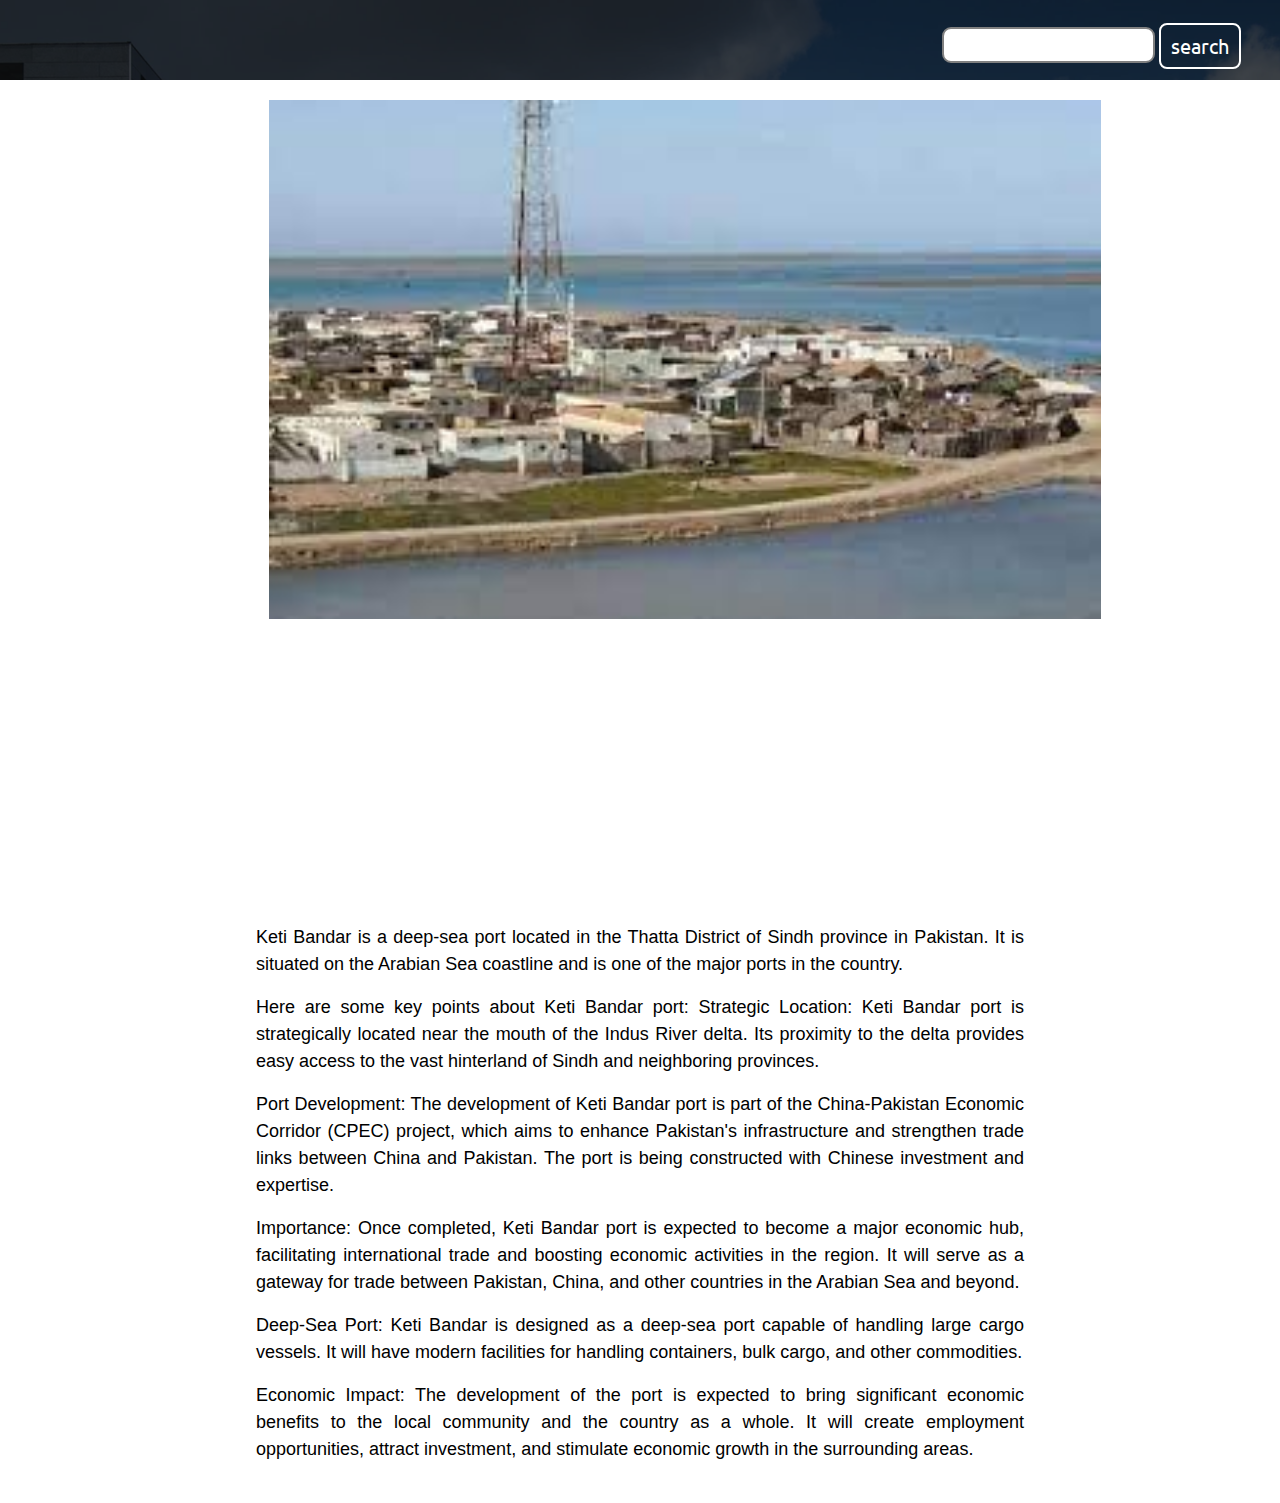
<file: ketti.html>
<!DOCTYPE html>
<html lang="en">

<head>
    <meta charset="UTF-8">
    <meta name="viewport" content="width=device-width, initial-scale=1.0">
    <title>startupsindh</title>
    <link rel="stylesheet" type="text/css" href="style.css">
    <!-- Latest compiled and minified CSS -->
    <link rel="stylesheet" href="https://cdn.jsdelivr.net/npm/bootstrap@4.6.2/dist/css/bootstrap.min.css">

    <!-- jQuery library -->
    <script src="https://cdn.jsdelivr.net/npm/jquery@3.6.4/dist/jquery.slim.min.js"></script>

    <!-- Popper JS -->
    <script src="https://cdn.jsdelivr.net/npm/popper.js@1.16.1/dist/umd/popper.min.js"></script>

    <!-- Latest compiled JavaScript -->
    <script src="https://cdn.jsdelivr.net/npm/bootstrap@4.6.2/dist/js/bootstrap.bundle.min.js"></script>
    <link rel="stylesheet" href="https://cdnjs.cloudflare.com/ajax/libs/font-awesome/4.7.0/css/font-awesome.min.css">
    <meta name="viewport" content="width=device-width, initial-scale=1">
    <style>
        * {
            margin: 0;
            padding: 0;
        }

        .logo {
            width: 20%;
            display: flex;
            justify-content: center;
            align-items: center;
            margin-left: 40px;
        }

        .logo h3 {
            color: white;
            font-size: 20px;
            font-family: 'Ubuntu', sans-serif;
            padding-top: 4px;
            padding-left: 30px;
        }

        .logo img {
            width: 35px;
            border: 3px solid white;
            border-radius: 50px;
            margin-top: -3px;
        }

        .background {
            background: rgba(0, 0, 0, 0.7) url(img/banner.png);
            background-size: cover;
            background-blend-mode: darken;
            height: 80px;
        }

        .navbar {
            display: flex;
            align-items: center;
            justify-content: center;
            cursor: pointer;
        }

        .nav-list {
            width: 70%;
            display: flex;
            align-items: center;
        }

        .rightnav {
            text-align: right;
            width: 30%;
            padding: 0px 23px;
            margin-top: -7px;
        }

        .nav-list li {
            list-style: none;
            padding: 18px 30px;
        }

        .nav-list li a:hover {
            color: grey;
        }

        .nav-list li a {
            text-decoration: none;
            color: white;
            font-size: 20px;
            font-family: 'Ubuntu', sans-serif;
        }

        #search {
            padding: 5px;
            font-size: 15px;
            border: 2px solid grey;
            border-radius: 9px;
        }

        .btn-sm {
            padding: 8px 20px;
            margin: 7px 0px;
            border: 2px solid white;
            border-radius: 8px;
            background: none;
            cursor: pointer;
            color: white;
            font-family: 'Ubuntu', sans-serif;
            font-size: 20px;
            padding: 6px 10px;
            vertical-align: middle;
        }

        .img {
            width: 65%;
            height: 590px;
            background-image: url(img/sindhi/kb.png);
            background-repeat: no-repeat;
            background-size: contain;
            position: absolute;
            top: 100px;
            left: 21%;
        }

        .note {
            width: 60%;
            position: absolute;
            top: 100%;
            left: 20%;
        }

        .note p {
            font-size: 18px;
            color: black;
            text-align: justify;
        }

        @media only screen and (max-width: 1140px) {
            .nav-list {
                flex-direction: column;
            }

            .navbar {
                flex-direction: column;
                transition: all 0.7s ease-out;
                height: 450px;
            }

            .rightnav {
                text-align: center;
            }

            #search {
                width: 100%;
            }

            .burger {
                display: block;
            }

            .h-nav {
                height: 72px;
            }

            .v-nav {
                opacity: 0;
            }

            .section {
                flex-direction: column-reverse;
            }

            .btn {
                text-align: center;
            }

            .section {
                height: 1300px;
            }

            .img {
                display: none;
            }

            .note {
                width: 60%;
                position: absolute;
                top: 20%;
                left: 20%;
            }
        }
    </style>
</head>

<body>
    <nav class="navbar background h-nav">
        <ul class="nav-list v-nav">
            <div class="logo">
                <img src="img/logo.jpg" alt="logo">
                <h3>Startup Sindh</h3>
            </div>
            <li><a href="index.html">Home</a></li>
            <li><a href="blog.html">Blog</a></li>
            <li><a href="about.html">About</a></li>
            <li><a href="#contact">Contact us</a></li>

        </ul>
        <div class="rightnav v-nav">
            <input type="text" name="search" id="search">
            <button class="btn btn-sm">search</button>
        </div>
        <div class="burger">
            <div class="line"></div>
            <div class="line"></div>
            <div class="line"></div>
        </div>
    </nav>
    <div class="img">
    </div>
    <div class="note">
        <br>
        <p>Keti Bandar is a deep-sea port located in the Thatta District of Sindh province in Pakistan. It is situated
            on the Arabian Sea coastline and is one of the major ports in the country.</p>

            <p> Here are some key points about Keti Bandar port:
            Strategic Location: Keti Bandar port is strategically located near the mouth of the Indus River delta. Its
            proximity to the delta provides easy access to the vast hinterland of Sindh and neighboring provinces.</p>

            <p> Port Development: The development of Keti Bandar port is part of the China-Pakistan Economic Corridor (CPEC)
            project, which aims to enhance Pakistan's infrastructure and strengthen trade links between China and
            Pakistan. The port is being constructed with Chinese investment and expertise.</p>

            <p>Importance: Once completed, Keti Bandar port is expected to become a major economic hub, facilitating
            international trade and boosting economic activities in the region. It will serve as a gateway for trade
            between Pakistan, China, and other countries in the Arabian Sea and beyond.</p>

            <p>Deep-Sea Port: Keti Bandar is designed as a deep-sea port capable of handling large cargo vessels. It will
            have modern facilities for handling containers, bulk cargo, and other commodities.</p>

            <p>Economic Impact: The development of the port is expected to bring significant economic benefits to the local
            community and the country as a whole. It will create employment opportunities, attract investment, and
            stimulate economic growth in the surrounding areas.</p>
        <br>
    </div>

    <script src="resp.js"></script>
</body>

</html>
</file>
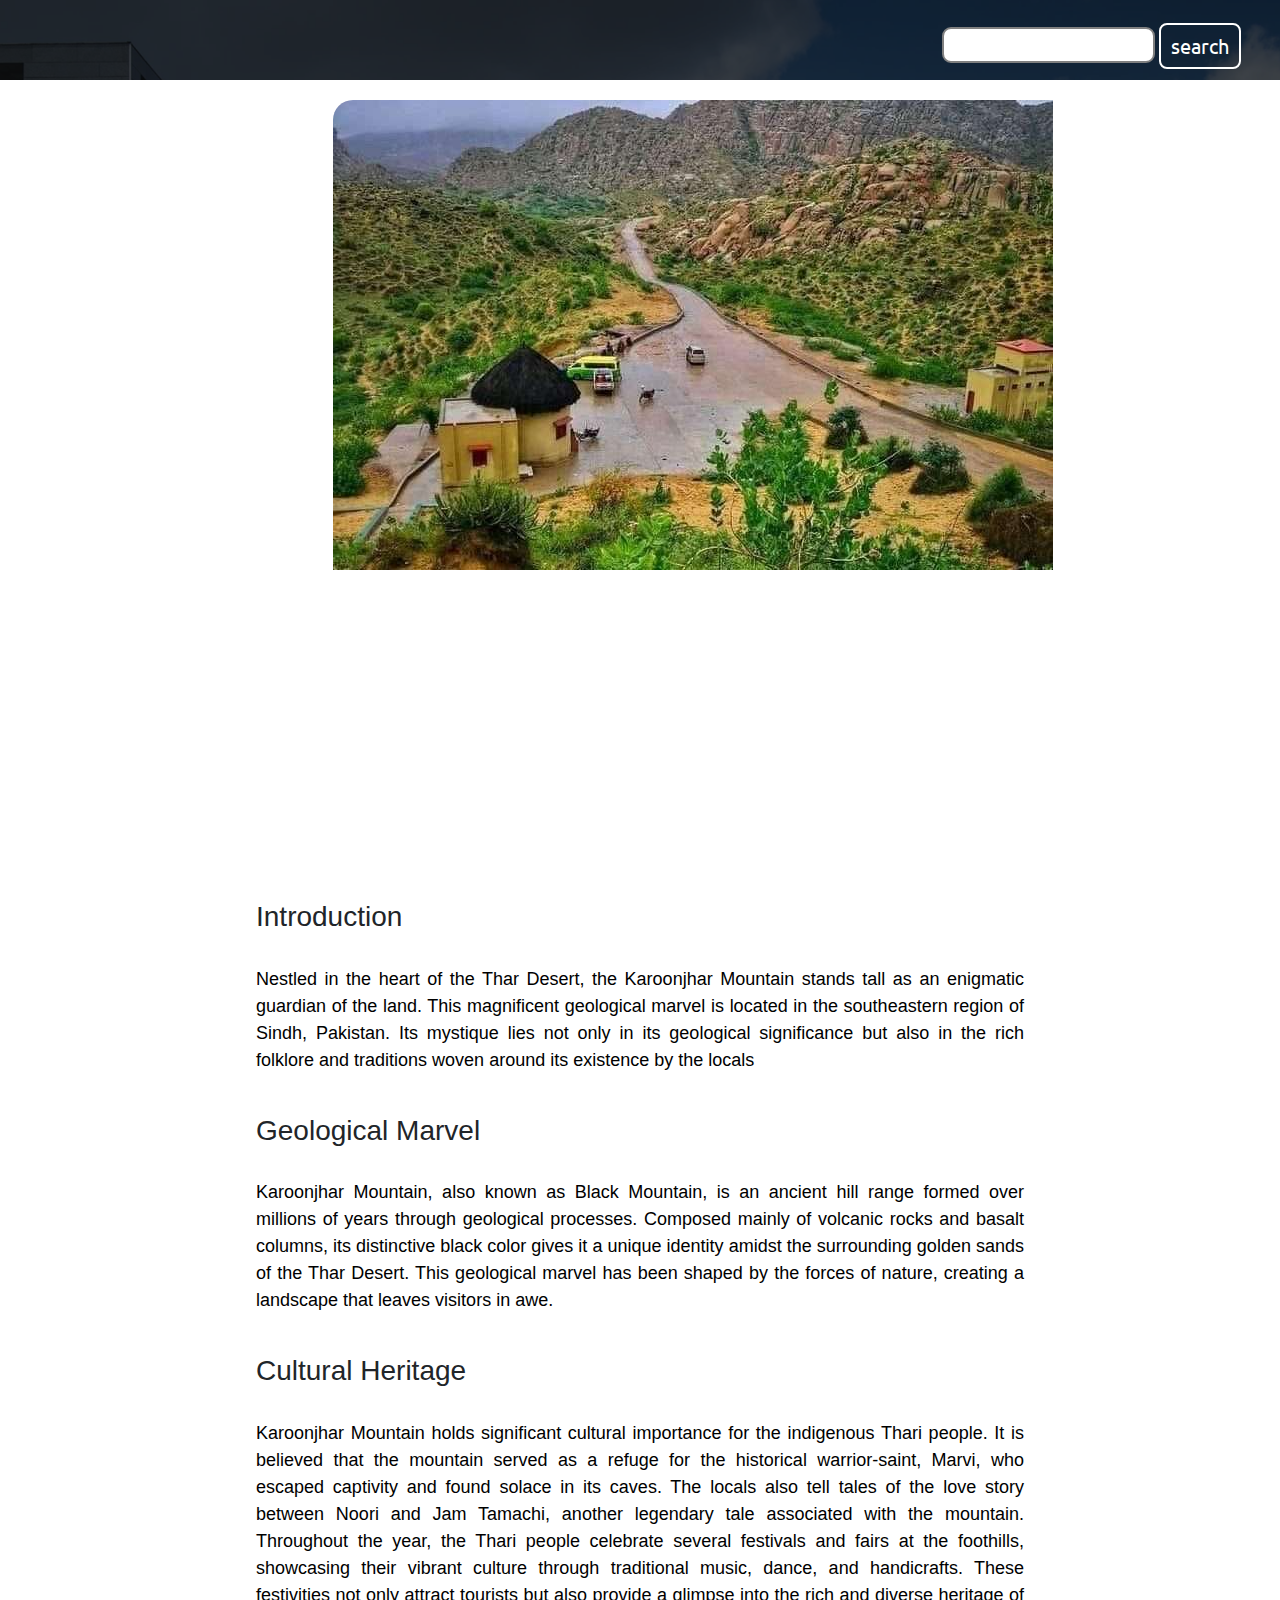
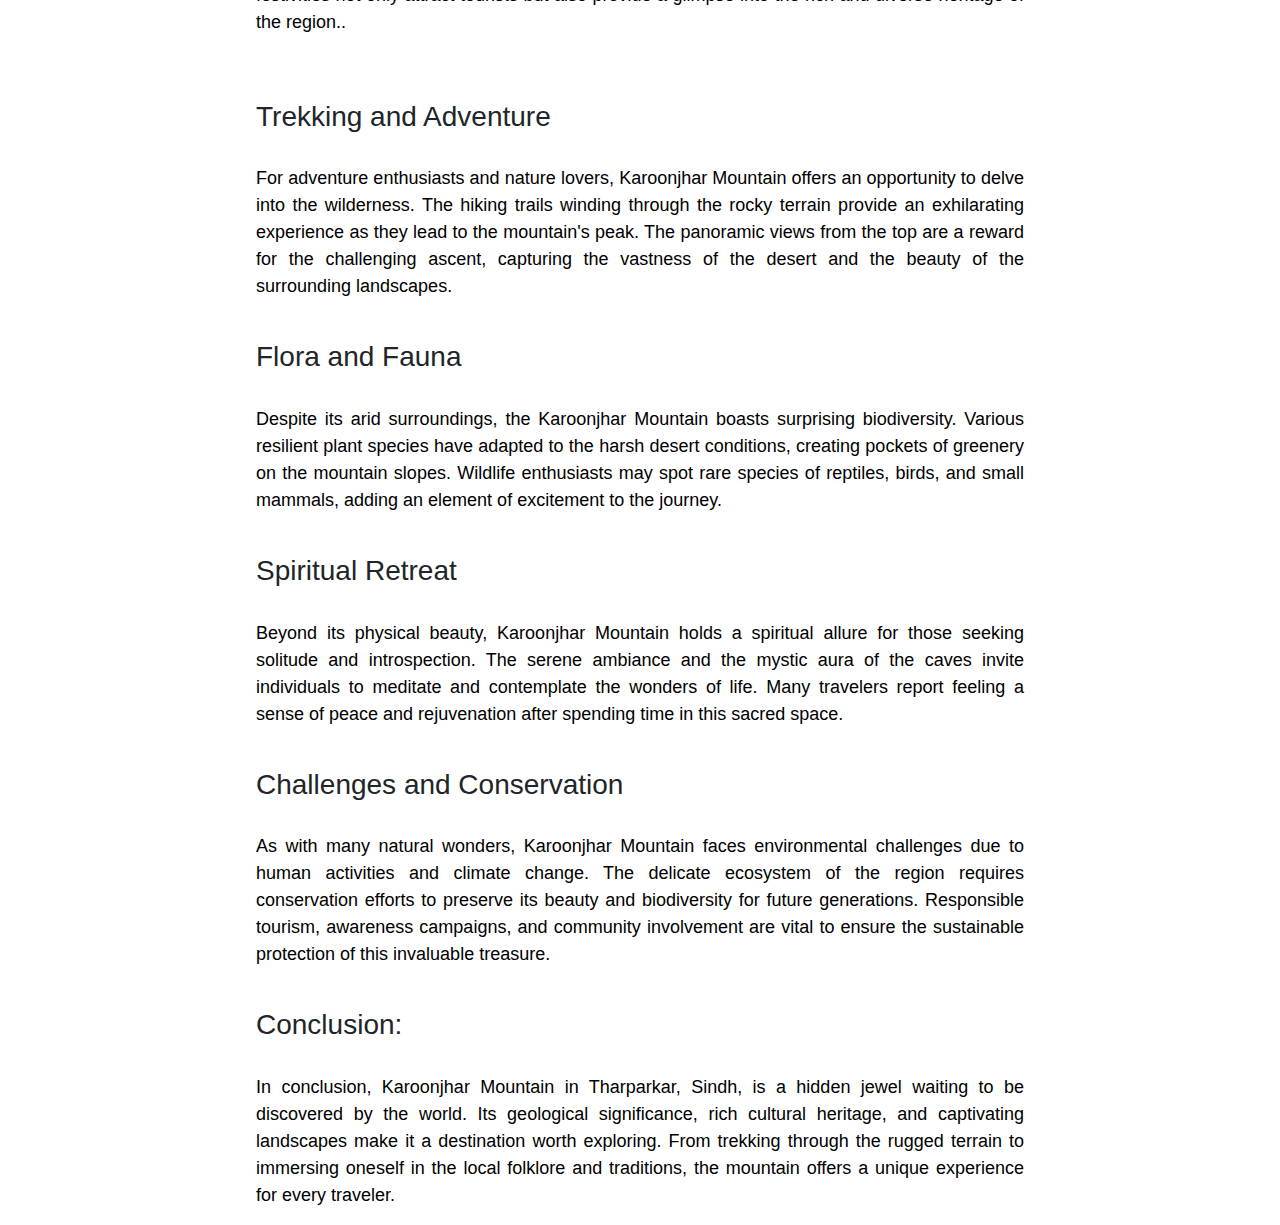
<file: kj.html>
<!DOCTYPE html>
<html lang="en">

<head>
    <meta charset="UTF-8">
    <meta name="viewport" content="width=device-width, initial-scale=1.0">
    <title>startupsindh</title>
    <link rel="stylesheet" type="text/css" href="style.css">
    <!-- Latest compiled and minified CSS -->
    <link rel="stylesheet" href="https://cdn.jsdelivr.net/npm/bootstrap@4.6.2/dist/css/bootstrap.min.css">

    <!-- jQuery library -->
    <script src="https://cdn.jsdelivr.net/npm/jquery@3.6.4/dist/jquery.slim.min.js"></script>

    <!-- Popper JS -->
    <script src="https://cdn.jsdelivr.net/npm/popper.js@1.16.1/dist/umd/popper.min.js"></script>

    <!-- Latest compiled JavaScript -->
    <script src="https://cdn.jsdelivr.net/npm/bootstrap@4.6.2/dist/js/bootstrap.bundle.min.js"></script>
    <link rel="stylesheet" href="https://cdnjs.cloudflare.com/ajax/libs/font-awesome/4.7.0/css/font-awesome.min.css">
    <meta name="viewport" content="width=device-width, initial-scale=1">
    <style>
* {
    margin: 0;
    padding: 0;
}
.logo {
    width: 20%;
    display: flex;
    justify-content: center;
    align-items: center;
    margin-left: 40px;
}
.logo h3{
    color: white;
    font-size: 20px;
    font-family: 'Ubuntu', sans-serif;
    padding-top: 4px;
    padding-left: 30px;
}
.logo img {
    width: 35px;
    border: 3px solid white;
    border-radius: 50px;
    margin-top: -3px;
}
.background {
    background: rgba(0, 0, 0, 0.7) url(img/banner.png);
    background-size: cover;
    background-blend-mode: darken;
    height: 80px;
}
.navbar {
    display: flex;
    align-items: center;
    justify-content: center;
    cursor: pointer;
}

.nav-list {
    width: 70%;
    display: flex;
    align-items: center;
}

.rightnav {
    text-align: right;
    width: 30%;
    padding: 0px 23px;
    margin-top: -7px;
}

.nav-list li {
    list-style: none;
    padding: 18px 30px;
}

.nav-list li a:hover {
    color: grey;
}

.nav-list li a {
    text-decoration: none;
    color: white;
    font-size: 20px;
    font-family: 'Ubuntu', sans-serif;
}
#search {
    padding: 5px;
    font-size: 15px;
    border: 2px solid grey;
    border-radius: 9px;
}
.btn-sm{
    padding: 8px 20px;
    margin: 7px 0px;
    border: 2px solid white;
    border-radius: 8px;
    background: none;
    cursor: pointer;
    color: white;
    font-family: 'Ubuntu', sans-serif;
    font-size: 20px;
    padding: 6px 10px;
    vertical-align: middle;
}
.img{
    width: 65%;
    height: 590px;
    border-radius: 20px;
    background-image: url(img/sindhi/k.jpg);
    background-repeat: no-repeat;
    position: absolute;
    top: 100px;
    left: 26%;
}
.note{
    width: 60%;
    position: absolute;
    top: 100%;
    left: 20%;
}
.note p{
    font-size: 18px;
    color: black;
    text-align: justify;
}
@media only screen and (max-width: 1140px){
    .nav-list{
        flex-direction: column;
    }
    .navbar{
        flex-direction: column;
        transition: all 0.7s ease-out;
        height: 450px;
    }
    .rightnav{
        text-align: center;
    }
    #search{
        width: 100%;
    }
    .burger{
        display: block;
    }
    .h-nav{
        height: 72px;
    }
    .v-nav{
        opacity: 0;
    }

    .section{
        flex-direction: column-reverse;
    }
    .btn{
        text-align: center;
    }
    .section{
        height: 1300px;
    }
    .img{
        display: none;
    }
    .note{
    width: 60%;
    position: absolute;
    top: 20%;
    left: 20%;
    }
}
    </style>
</head>

<body>
    <nav class="navbar background h-nav">
        <ul class="nav-list v-nav">
            <div class="logo">
                <img src="img/logo.jpg" alt="logo">
                <h3>Startup Sindh</h3>
            </div>
            <li><a href="index.html">Home</a></li>
            <li><a href="blog.html">Blog</a></li>
            <li><a href="about.html">About</a></li>
            <li><a href="#contact">Contact us</a></li>

        </ul>
        <div class="rightnav v-nav">
            <input type="text" name="search" id="search">
            <button class="btn btn-sm">search</button>
        </div>
        <div class="burger">
            <div class="line"></div>
            <div class="line"></div>
            <div class="line"></div>
        </div>
    </nav>
    <div class="img">
    </div>
    <div class="note">
        <h3>Introduction</h3>
        <br>
        <p>Nestled in the heart of the Thar Desert, the Karoonjhar Mountain stands tall as an enigmatic guardian of the
            land. This magnificent geological marvel is located in the southeastern region of Sindh, Pakistan. Its
            mystique lies not only in its geological significance but also in the rich folklore and traditions woven
            around its existence by the locals</p>
        <br>
        <h3>Geological Marvel</h3>
        <br>
        <p>Karoonjhar Mountain, also known as Black Mountain, is an ancient hill range formed over millions of years
            through geological processes. Composed mainly of volcanic rocks and basalt columns, its distinctive black
            color gives it a unique identity amidst the surrounding golden sands of the Thar Desert. This geological
            marvel has been shaped by the forces of nature, creating a landscape that leaves visitors in awe.</p>
        <br>
        <h3>Cultural Heritage</h3>
        <br>
        <p>Karoonjhar Mountain holds significant cultural importance for the indigenous Thari people. It is believed
            that the mountain served as a refuge for the historical warrior-saint, Marvi, who escaped captivity and
            found solace in its caves. The locals also tell tales of the love story between Noori and Jam Tamachi,
            another legendary tale associated with the mountain.

            Throughout the year, the Thari people celebrate several festivals and fairs at the foothills, showcasing
            their vibrant culture through traditional music, dance, and handicrafts. These festivities not only attract
            tourists but also provide a glimpse into the rich and diverse heritage of the region..</p>
        <br>
        <br>
        <h3> Trekking and Adventure</h3>
        <br>
        <p>For adventure enthusiasts and nature lovers, Karoonjhar Mountain offers an opportunity to delve into the
            wilderness. The hiking trails winding through the rocky terrain provide an exhilarating experience as they
            lead to the mountain's peak. The panoramic views from the top are a reward for the challenging ascent,
            capturing the vastness of the desert and the beauty of the surrounding landscapes.</p>
        <br>
        <h3>Flora and Fauna</h3>
        <br>
        <p>Despite its arid surroundings, the Karoonjhar Mountain boasts surprising biodiversity. Various resilient
            plant species have adapted to the harsh desert conditions, creating pockets of greenery on the mountain
            slopes. Wildlife enthusiasts may spot rare species of reptiles, birds, and small mammals, adding an element
            of excitement to the journey.</p>
        <br>
        <h3>Spiritual Retreat</h3>
        <br>
        <p>Beyond its physical beauty, Karoonjhar Mountain holds a spiritual allure for those seeking solitude and
            introspection. The serene ambiance and the mystic aura of the caves invite individuals to meditate and
            contemplate the wonders of life. Many travelers report feeling a sense of peace and rejuvenation after
            spending time in this sacred space.</p>
        <br>
        <h3>Challenges and Conservation</h3>
        <br>
        <p>As with many natural wonders, Karoonjhar Mountain faces environmental challenges due to human activities and
            climate change. The delicate ecosystem of the region requires conservation efforts to preserve its beauty
            and biodiversity for future generations. Responsible tourism, awareness campaigns, and community involvement
            are vital to ensure the sustainable protection of this invaluable treasure.</p>
        <br>
        <h3>Conclusion:</h3>
        <br>
        <p>In conclusion, Karoonjhar Mountain in Tharparkar, Sindh, is a hidden jewel waiting to be discovered by the
            world. Its geological significance, rich cultural heritage, and captivating landscapes make it a destination
            worth exploring. From trekking through the rugged terrain to immersing oneself in the local folklore and
            traditions, the mountain offers a unique experience for every traveler.</p>
    </div>
    <script src="resp.js"></script>
</body>

</html>
</file>
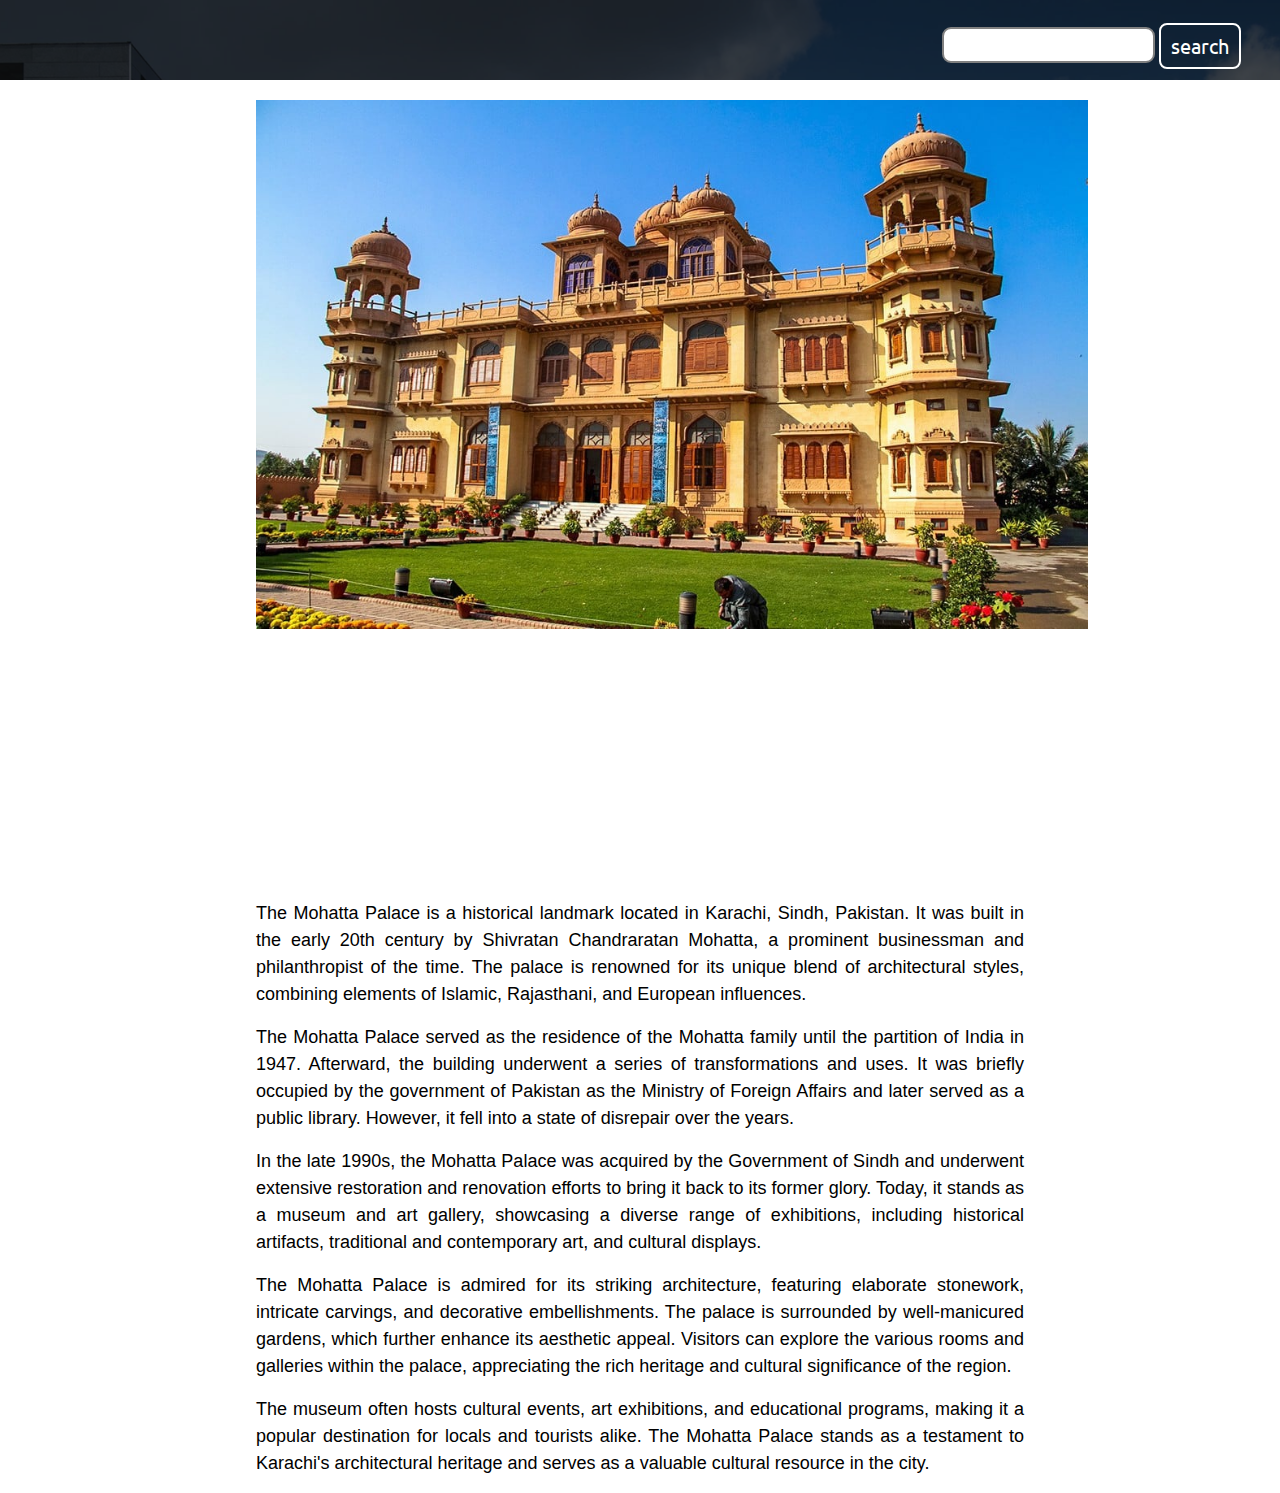
<file: mp.html>
<!DOCTYPE html>
<html lang="en">

<head>
    <meta charset="UTF-8">
    <meta name="viewport" content="width=device-width, initial-scale=1.0">
    <title>startupsindh</title>
    <link rel="stylesheet" type="text/css" href="style.css">
    <!-- Latest compiled and minified CSS -->
    <link rel="stylesheet" href="https://cdn.jsdelivr.net/npm/bootstrap@4.6.2/dist/css/bootstrap.min.css">

    <!-- jQuery library -->
    <script src="https://cdn.jsdelivr.net/npm/jquery@3.6.4/dist/jquery.slim.min.js"></script>

    <!-- Popper JS -->
    <script src="https://cdn.jsdelivr.net/npm/popper.js@1.16.1/dist/umd/popper.min.js"></script>

    <!-- Latest compiled JavaScript -->
    <script src="https://cdn.jsdelivr.net/npm/bootstrap@4.6.2/dist/js/bootstrap.bundle.min.js"></script>
    <link rel="stylesheet" href="https://cdnjs.cloudflare.com/ajax/libs/font-awesome/4.7.0/css/font-awesome.min.css">
    <meta name="viewport" content="width=device-width, initial-scale=1">
    <style>
* {
    margin: 0;
    padding: 0;
}
.logo {
    width: 20%;
    display: flex;
    justify-content: center;
    align-items: center;
    margin-left: 40px;
}
.logo h3{
    color: white;
    font-size: 20px;
    font-family: 'Ubuntu', sans-serif;
    padding-top: 4px;
    padding-left: 30px;
}
.logo img {
    width: 35px;
    border: 3px solid white;
    border-radius: 50px;
    margin-top: -3px;
}
.background {
    background: rgba(0, 0, 0, 0.7) url(img/banner.png);
    background-size: cover;
    background-blend-mode: darken;
    height: 80px;
}
.navbar {
    display: flex;
    align-items: center;
    justify-content: center;
    cursor: pointer;
}

.nav-list {
    width: 70%;
    display: flex;
    align-items: center;
}

.rightnav {
    text-align: right;
    width: 30%;
    padding: 0px 23px;
    margin-top: -7px;
}

.nav-list li {
    list-style: none;
    padding: 18px 30px;
}

.nav-list li a:hover {
    color: grey;
}

.nav-list li a {
    text-decoration: none;
    color: white;
    font-size: 20px;
    font-family: 'Ubuntu', sans-serif;
}
#search {
    padding: 5px;
    font-size: 15px;
    border: 2px solid grey;
    border-radius: 9px;
}
.btn-sm{
    padding: 8px 20px;
    margin: 7px 0px;
    border: 2px solid white;
    border-radius: 8px;
    background: none;
    cursor: pointer;
    color: white;
    font-family: 'Ubuntu', sans-serif;
    font-size: 20px;
    padding: 6px 10px;
    vertical-align: middle;
}
.img{
    width: 65%;
    height: 590px;
    background-image: url(img/sindhi/6.jpg);
    background-repeat: no-repeat;
    background-size: contain;
    position: absolute;
    top: 100px;
    left: 20%;
}
.note{
    width: 60%;
    position: absolute;
    top: 100%;
    left: 20%;
}
.note p{
    font-size: 18px;
    color: black;
    text-align: justify;
}
@media only screen and (max-width: 1140px){
    .nav-list{
        flex-direction: column;
    }
    .navbar{
        flex-direction: column;
        transition: all 0.7s ease-out;
        height: 450px;
    }
    .rightnav{
        text-align: center;
    }
    #search{
        width: 100%;
    }
    .burger{
        display: block;
    }
    .h-nav{
        height: 72px;
    }
    .v-nav{
        opacity: 0;
    }

    .section{
        flex-direction: column-reverse;
    }
    .btn{
        text-align: center;
    }
    .section{
        height: 1300px;
    }
    .img{
        display: none;
    }
    .note{
    width: 60%;
    position: absolute;
    top: 20%;
    left: 20%;
}
}
    </style>
</head>

<body>
    <nav class="navbar background h-nav">
        <ul class="nav-list v-nav">
            <div class="logo">
                <img src="img/logo.jpg" alt="logo">
                <h3>Startup Sindh</h3>
            </div>
            <li><a href="index.html">Home</a></li>
            <li><a href="blog.html">Blog</a></li>
            <li><a href="about.html">About</a></li>
            <li><a href="#contact">Contact us</a></li>

        </ul>
        <div class="rightnav v-nav">
            <input type="text" name="search" id="search">
            <button class="btn btn-sm">search</button>
        </div>
        <div class="burger">
            <div class="line"></div>
            <div class="line"></div>
            <div class="line"></div>
        </div>
    </nav>
    <div class="img">
    </div>
    <div class="note">
        <P>The Mohatta Palace is a historical landmark located in Karachi, Sindh, Pakistan. It was built in the early 20th
        century by Shivratan Chandraratan Mohatta, a prominent businessman and philanthropist of the time. The palace is
        renowned for its unique blend of architectural styles, combining elements of Islamic, Rajasthani, and European
        influences.</P>

        <P>The Mohatta Palace served as the residence of the Mohatta family until the partition of India in 1947.
        Afterward, the building underwent a series of transformations and uses. It was briefly occupied by the
        government of Pakistan as the Ministry of Foreign Affairs and later served as a public library. However, it fell
        into a state of disrepair over the years.</P>

        <P>In the late 1990s, the Mohatta Palace was acquired by the Government of Sindh and underwent extensive
        restoration and renovation efforts to bring it back to its former glory. Today, it stands as a museum and art
        gallery, showcasing a diverse range of exhibitions, including historical artifacts, traditional and contemporary
        art, and cultural displays.</P>

        <P>The Mohatta Palace is admired for its striking architecture, featuring elaborate stonework, intricate carvings,
        and decorative embellishments. The palace is surrounded by well-manicured gardens, which further enhance its
        aesthetic appeal. Visitors can explore the various rooms and galleries within the palace, appreciating the rich
        heritage and cultural significance of the region.</P>

        <P>The museum often hosts cultural events, art exhibitions, and educational programs, making it a popular
        destination for locals and tourists alike. The Mohatta Palace stands as a testament to Karachi's architectural
        heritage and serves as a valuable cultural resource in the city.</P>
    </div>

    <script src="resp.js"></script>
</body>

</html>
</file>
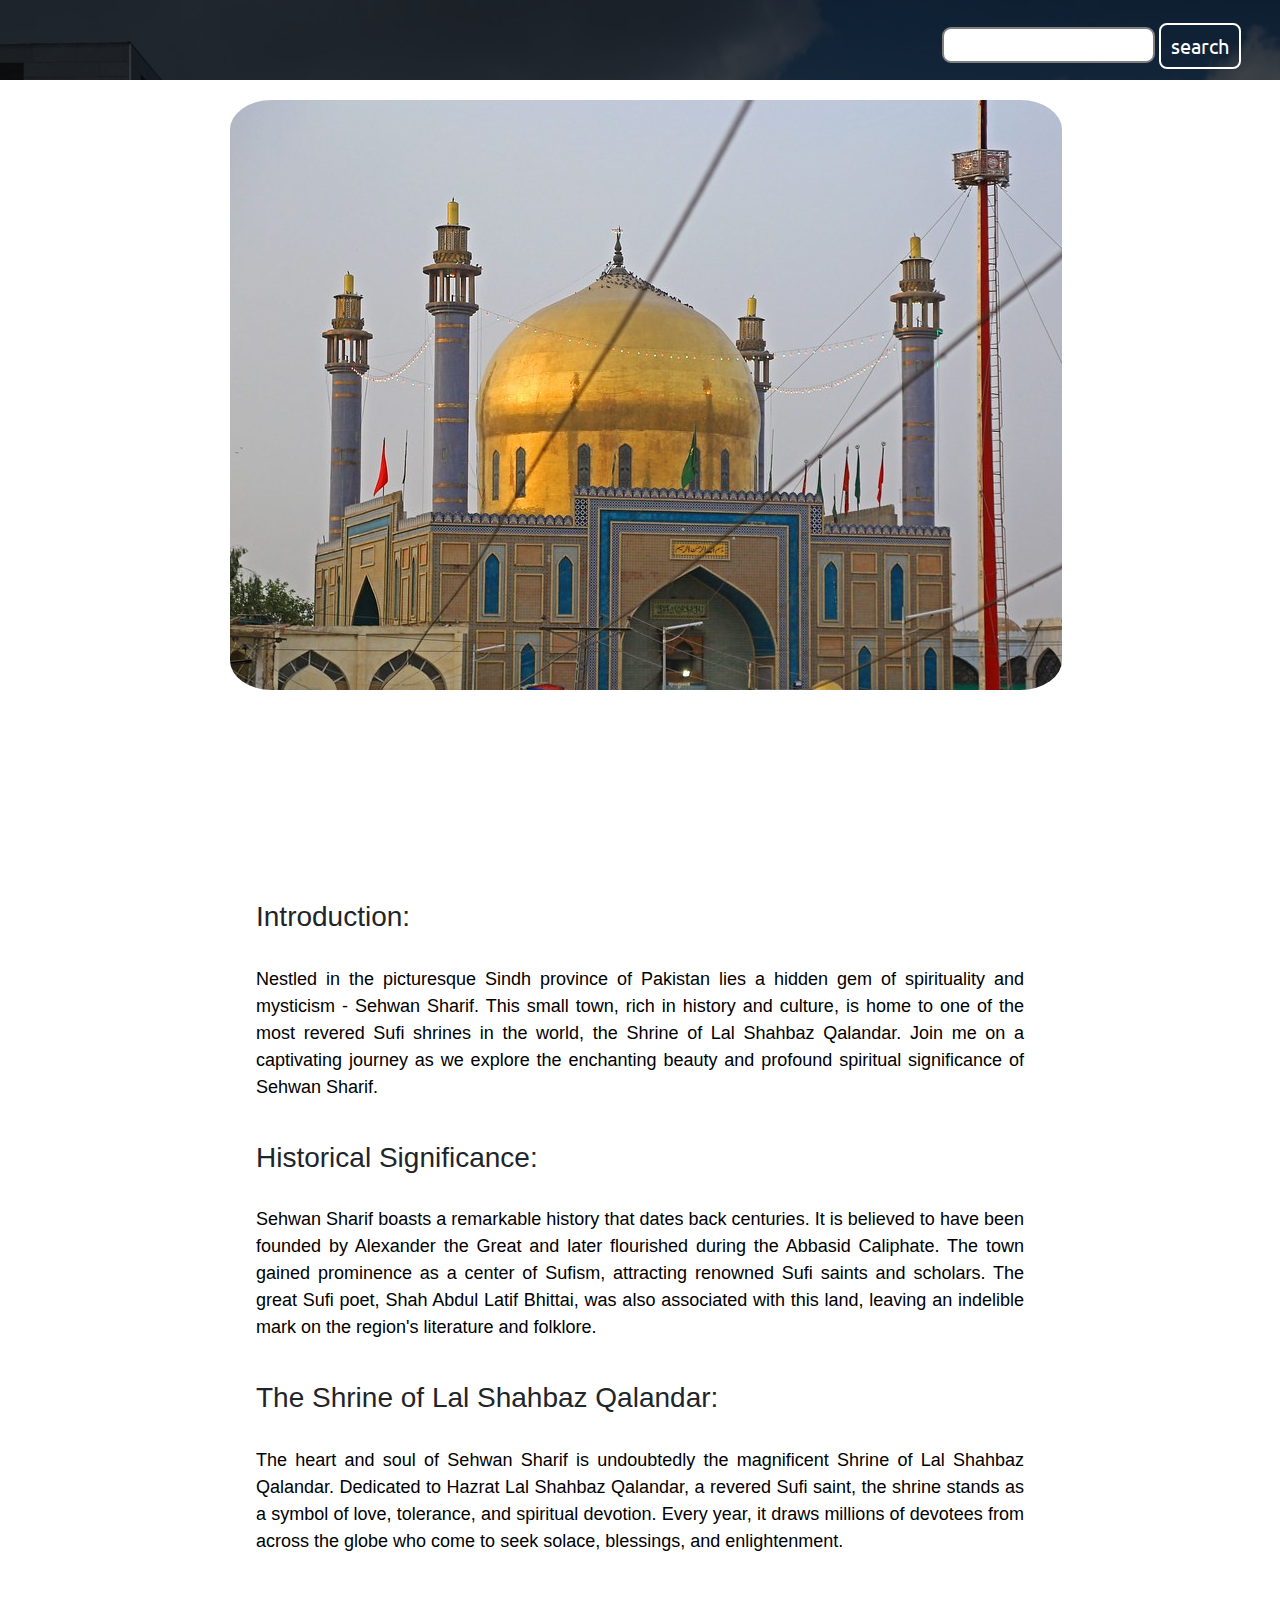
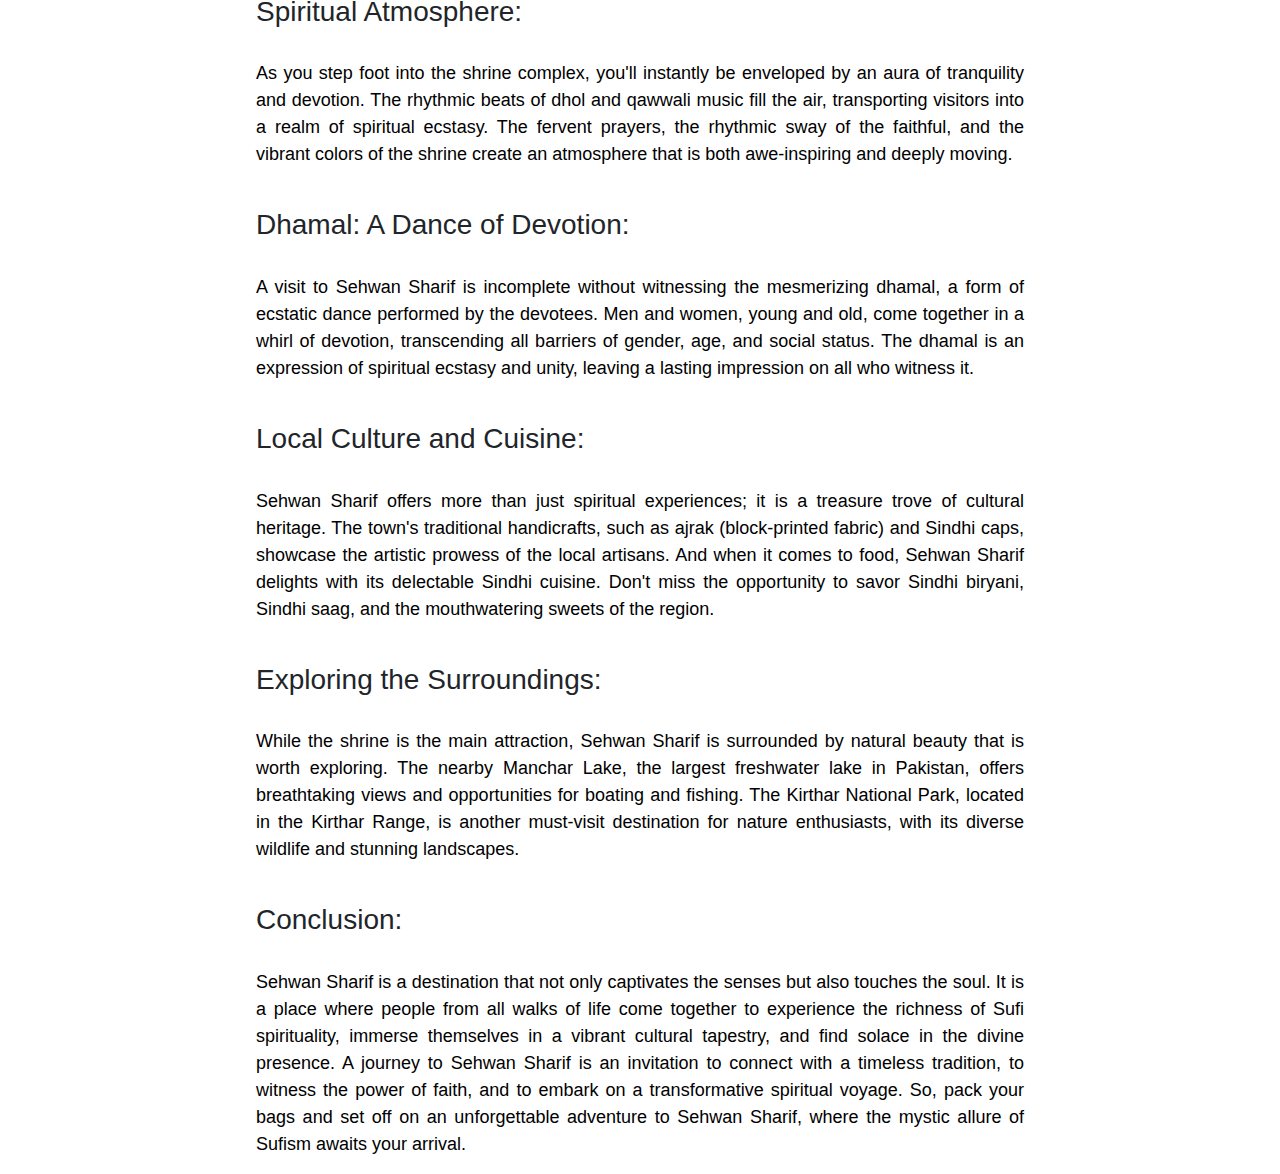
<file: sb.html>
<!DOCTYPE html>
<html lang="en">

<head>
    <meta charset="UTF-8">
    <meta name="viewport" content="width=device-width, initial-scale=1.0">
    <title>startupsindh</title>
    <link rel="stylesheet" type="text/css" href="style.css">
    <!-- Latest compiled and minified CSS -->
    <link rel="stylesheet" href="https://cdn.jsdelivr.net/npm/bootstrap@4.6.2/dist/css/bootstrap.min.css">

    <!-- jQuery library -->
    <script src="https://cdn.jsdelivr.net/npm/jquery@3.6.4/dist/jquery.slim.min.js"></script>

    <!-- Popper JS -->
    <script src="https://cdn.jsdelivr.net/npm/popper.js@1.16.1/dist/umd/popper.min.js"></script>

    <!-- Latest compiled JavaScript -->
    <script src="https://cdn.jsdelivr.net/npm/bootstrap@4.6.2/dist/js/bootstrap.bundle.min.js"></script>
    <link rel="stylesheet" href="https://cdnjs.cloudflare.com/ajax/libs/font-awesome/4.7.0/css/font-awesome.min.css">
    <meta name="viewport" content="width=device-width, initial-scale=1">
    <style>
* {
    margin: 0;
    padding: 0;
}
.logo {
    width: 20%;
    display: flex;
    justify-content: center;
    align-items: center;
    margin-left: 40px;
}
.logo h3{
    color: white;
    font-size: 20px;
    font-family: 'Ubuntu', sans-serif;
    padding-top: 4px;
    padding-left: 30px;
}
.logo img {
    width: 35px;
    border: 3px solid white;
    border-radius: 50px;
    margin-top: -3px;
}
.background {
    background: rgba(0, 0, 0, 0.7) url(img/banner.png);
    background-size: cover;
    background-blend-mode: darken;
    height: 80px;
}
.navbar {
    display: flex;
    align-items: center;
    justify-content: center;
    cursor: pointer;
}

.nav-list {
    width: 70%;
    display: flex;
    align-items: center;
}

.rightnav {
    text-align: right;
    width: 30%;
    padding: 0px 23px;
    margin-top: -7px;
}

.nav-list li {
    list-style: none;
    padding: 18px 30px;
}

.nav-list li a:hover {
    color: grey;
}

.nav-list li a {
    text-decoration: none;
    color: white;
    font-size: 20px;
    font-family: 'Ubuntu', sans-serif;
}
#search {
    padding: 5px;
    font-size: 15px;
    border: 2px solid grey;
    border-radius: 9px;
}
.btn-sm{
    padding: 8px 20px;
    margin: 7px 0px;
    border: 2px solid white;
    border-radius: 8px;
    background: none;
    cursor: pointer;
    color: white;
    font-family: 'Ubuntu', sans-serif;
    font-size: 20px;
    padding: 6px 10px;
    vertical-align: middle;
}
.img{
    width: 65%;
    height: 590px;
    border-radius: 5%;
    background-image: url(img/sindhi/3.jpg);
    background-repeat: no-repeat;
    position: absolute;
    top: 100px;
    left: 18%;
}
.note{
    width: 60%;
    position: absolute;
    top: 100%;
    left: 20%;
}
.note p{
    font-size: 18px;
    color: black;
    text-align: justify;
}
@media only screen and (max-width: 1140px){
    .nav-list{
        flex-direction: column;
    }
    .navbar{
        flex-direction: column;
        transition: all 0.7s ease-out;
        height: 450px;
    }
    .rightnav{
        text-align: center;
    }
    #search{
        width: 100%;
    }
    .burger{
        display: block;
    }
    .h-nav{
        height: 72px;
    }
    .v-nav{
        opacity: 0;
    }

    .section{
        flex-direction: column-reverse;
    }
    .btn{
        text-align: center;
    }
    .section{
        height: 1300px;
    }
    .img{
        display: none;
    }
    .note{
    width: 60%;
    position: absolute;
    top: 20%;
    left: 20%;
}
}
    </style>
</head>

<body>
    <nav class="navbar background h-nav">
        <ul class="nav-list v-nav">
            <div class="logo">
                <img src="img/logo.jpg" alt="logo">
                <h3>Startup Sindh</h3>
            </div>
            <li><a href="index.html">Home</a></li>
            <li><a href="blog.html">Blog</a></li>
            <li><a href="about.html">About</a></li>
            <li><a href="#contact">Contact us</a></li>

        </ul>
        <div class="rightnav v-nav">
            <input type="text" name="search" id="search">
            <button class="btn btn-sm">search</button>
        </div>
        <div class="burger">
            <div class="line"></div>
            <div class="line"></div>
            <div class="line"></div>
        </div>
    </nav>
    <div class="img">
    </div>
    <div class="note">
        <h3>Introduction:</h3>
        <br>
        <p>Nestled in the picturesque Sindh province of Pakistan lies a hidden gem of spirituality and mysticism - Sehwan
        Sharif. This small town, rich in history and culture, is home to one of the most revered Sufi shrines in the
        world, the Shrine of Lal Shahbaz Qalandar. Join me on a captivating journey as we explore the enchanting beauty
        and profound spiritual significance of Sehwan Sharif.</p>
        <br>
        <h3>Historical Significance:</h3>
        <br>
        <p>Sehwan Sharif boasts a remarkable history that dates back centuries. It is believed to have been founded by
        Alexander the Great and later flourished during the Abbasid Caliphate. The town gained prominence as a center of
        Sufism, attracting renowned Sufi saints and scholars. The great Sufi poet, Shah Abdul Latif Bhittai, was also
        associated with this land, leaving an indelible mark on the region's literature and folklore.</p>
        <br>
        <h3>The Shrine of Lal Shahbaz Qalandar:</h3>
        <br>
        <p>The heart and soul of Sehwan Sharif is undoubtedly the magnificent Shrine of Lal Shahbaz Qalandar. Dedicated to
        Hazrat Lal Shahbaz Qalandar, a revered Sufi saint, the shrine stands as a symbol of love, tolerance, and
        spiritual devotion. Every year, it draws millions of devotees from across the globe who come to seek solace,
        blessings, and enlightenment.</p>
        <br>
        <h3>Spiritual Atmosphere:</h3>
        <br>
        <p>As you step foot into the shrine complex, you'll instantly be enveloped by an aura of tranquility and devotion.
        The rhythmic beats of dhol and qawwali music fill the air, transporting visitors into a realm of spiritual
        ecstasy. The fervent prayers, the rhythmic sway of the faithful, and the vibrant colors of the shrine create an
        atmosphere that is both awe-inspiring and deeply moving.</p>
        <br>
        <h3>Dhamal: A Dance of Devotion:</h3>
        <br>
        <p>A visit to Sehwan Sharif is incomplete without witnessing the mesmerizing dhamal, a form of ecstatic dance
        performed by the devotees. Men and women, young and old, come together in a whirl of devotion, transcending all
        barriers of gender, age, and social status. The dhamal is an expression of spiritual ecstasy and unity, leaving
        a lasting impression on all who witness it.</p>
        <br>
        <h3>Local Culture and Cuisine:</h3>
        <br>
        <p>Sehwan Sharif offers more than just spiritual experiences; it is a treasure trove of cultural heritage. The
        town's traditional handicrafts, such as ajrak (block-printed fabric) and Sindhi caps, showcase the artistic
        prowess of the local artisans. And when it comes to food, Sehwan Sharif delights with its delectable Sindhi
        cuisine. Don't miss the opportunity to savor Sindhi biryani, Sindhi saag, and the mouthwatering sweets of the
        region.</p>
        <br>
        <h3>Exploring the Surroundings:</h3>
        <br>
        <p>While the shrine is the main attraction, Sehwan Sharif is surrounded by natural beauty that is worth exploring.
        The nearby Manchar Lake, the largest freshwater lake in Pakistan, offers breathtaking views and opportunities
        for boating and fishing. The Kirthar National Park, located in the Kirthar Range, is another must-visit
        destination for nature enthusiasts, with its diverse wildlife and stunning landscapes.</p>
        <br>
        <h3>Conclusion:</h3>
        <br>
        <p>Sehwan Sharif is a destination that not only captivates the senses but also touches the soul. It is a place
        where people from all walks of life come together to experience the richness of Sufi spirituality, immerse
        themselves in a vibrant cultural tapestry, and find solace in the divine presence. A journey to Sehwan Sharif is
        an invitation to connect with a timeless tradition, to witness the power of faith, and to embark on a
        transformative spiritual voyage. So, pack your bags and set off on an unforgettable adventure to Sehwan Sharif,
        where the mystic allure of Sufism awaits your arrival.</p>
    </div>

    <script src="resp.js"></script>
</body>

</html>
</file>
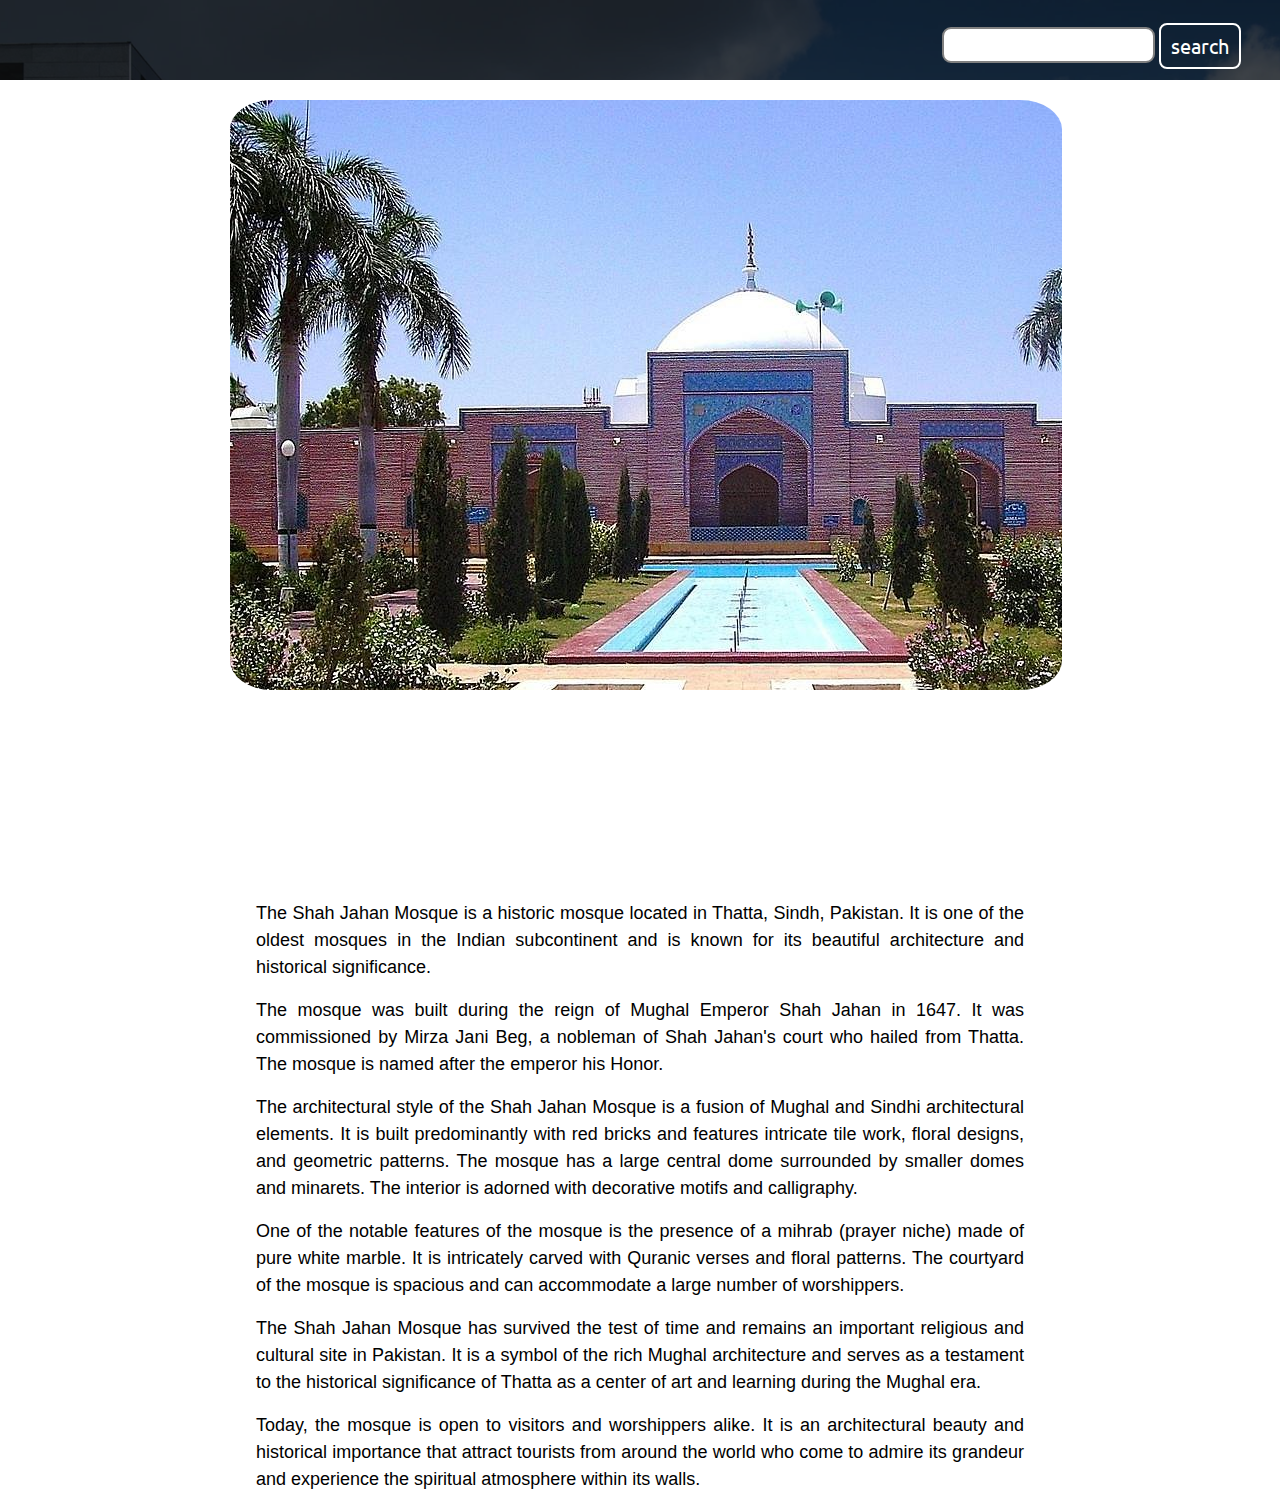
<file: sh.html>
<!DOCTYPE html>
<html lang="en">

<head>
    <meta charset="UTF-8">
    <meta name="viewport" content="width=device-width, initial-scale=1.0">
    <title>startupsindh</title>
    <link rel="stylesheet" type="text/css" href="style.css">
    <!-- Latest compiled and minified CSS -->
    <link rel="stylesheet" href="https://cdn.jsdelivr.net/npm/bootstrap@4.6.2/dist/css/bootstrap.min.css">

    <!-- jQuery library -->
    <script src="https://cdn.jsdelivr.net/npm/jquery@3.6.4/dist/jquery.slim.min.js"></script>

    <!-- Popper JS -->
    <script src="https://cdn.jsdelivr.net/npm/popper.js@1.16.1/dist/umd/popper.min.js"></script>

    <!-- Latest compiled JavaScript -->
    <script src="https://cdn.jsdelivr.net/npm/bootstrap@4.6.2/dist/js/bootstrap.bundle.min.js"></script>
    <link rel="stylesheet" href="https://cdnjs.cloudflare.com/ajax/libs/font-awesome/4.7.0/css/font-awesome.min.css">
    <meta name="viewport" content="width=device-width, initial-scale=1">
    <style>
* {
    margin: 0;
    padding: 0;
}
.logo {
    width: 20%;
    display: flex;
    justify-content: center;
    align-items: center;
    margin-left: 40px;
}
.logo h3{
    color: white;
    font-size: 20px;
    font-family: 'Ubuntu', sans-serif;
    padding-top: 4px;
    padding-left: 30px;
}
.logo img {
    width: 35px;
    border: 3px solid white;
    border-radius: 50px;
    margin-top: -3px;
}
.background {
    background: rgba(0, 0, 0, 0.7) url(img/banner.png);
    background-size: cover;
    background-blend-mode: darken;
    height: 80px;
}
.navbar {
    display: flex;
    align-items: center;
    justify-content: center;
    cursor: pointer;
}

.nav-list {
    width: 70%;
    display: flex;
    align-items: center;
}

.rightnav {
    text-align: right;
    width: 30%;
    padding: 0px 23px;
    margin-top: -7px;
}

.nav-list li {
    list-style: none;
    padding: 18px 30px;
}

.nav-list li a:hover {
    color: grey;
}

.nav-list li a {
    text-decoration: none;
    color: white;
    font-size: 20px;
    font-family: 'Ubuntu', sans-serif;
}
#search {
    padding: 5px;
    font-size: 15px;
    border: 2px solid grey;
    border-radius: 9px;
}
.btn-sm{
    padding: 8px 20px;
    margin: 7px 0px;
    border: 2px solid white;
    border-radius: 8px;
    background: none;
    cursor: pointer;
    color: white;
    font-family: 'Ubuntu', sans-serif;
    font-size: 20px;
    padding: 6px 10px;
    vertical-align: middle;
}
.img{
    width: 65%;
    height: 590px;
    border-radius: 5%;
    background-image: url(img/sindhi/5.jpg);
    background-repeat: no-repeat;
    position: absolute;
    top: 100px;
    left: 18%;
}
.note{
    width: 60%;
    position: absolute;
    top: 100%;
    left: 20%;
}
.note p{
    font-size: 18px;
    color: black;
    text-align: justify;
}
@media only screen and (max-width: 1140px){
    .nav-list{
        flex-direction: column;
    }
    .navbar{
        flex-direction: column;
        transition: all 0.7s ease-out;
        height: 450px;
    }
    .rightnav{
        text-align: center;
    }
    #search{
        width: 100%;
    }
    .burger{
        display: block;
    }
    .h-nav{
        height: 72px;
    }
    .v-nav{
        opacity: 0;
    }

    .section{
        flex-direction: column-reverse;
    }
    .btn{
        text-align: center;
    }
    .section{
        height: 1300px;
    }
    .img{
        display: none;
    }
    .note{
    width: 60%;
    position: absolute;
    top: 20%;
    left: 20%;
}
}
    </style>
</head>

<body>
    <nav class="navbar background h-nav">
        <ul class="nav-list v-nav">
            <div class="logo">
                <img src="img/logo.jpg" alt="logo">
                <h3>Startup Sindh</h3>
            </div>
            <li><a href="index.html">Home</a></li>
            <li><a href="blog.html">Blog</a></li>
            <li><a href="about.html">About</a></li>
            <li><a href="#contact">Contact us</a></li>

        </ul>
        <div class="rightnav v-nav">
            <input type="text" name="search" id="search">
            <button class="btn btn-sm">search</button>
        </div>
        <div class="burger">
            <div class="line"></div>
            <div class="line"></div>
            <div class="line"></div>
        </div>
    </nav>
    <div class="img">
    </div>
    <div class="note">
        <p>The Shah Jahan Mosque is a historic mosque located in Thatta, Sindh, Pakistan. It is one of the oldest mosques
        in the Indian subcontinent and is known for its beautiful architecture and historical significance.</p>


        <p>The mosque was built during the reign of Mughal Emperor Shah Jahan in 1647. It was commissioned by Mirza Jani
        Beg, a nobleman of Shah Jahan's court who hailed from Thatta. The mosque is named after the emperor his Honor.</p>


        <p>The architectural style of the Shah Jahan Mosque is a fusion of Mughal and Sindhi architectural elements. It is
        built predominantly with red bricks and features intricate tile work, floral designs, and geometric patterns.
        The mosque has a large central dome surrounded by smaller domes and minarets. The interior is adorned with
        decorative motifs and calligraphy.</p>


        <p>One of the notable features of the mosque is the presence of a mihrab (prayer niche) made of pure white marble.
        It is intricately carved with Quranic verses and floral patterns. The courtyard of the mosque is spacious and
        can accommodate a large number of worshippers.


        <p>The Shah Jahan Mosque has survived the test of time and remains an important religious and cultural site in
        Pakistan. It is a symbol of the rich Mughal architecture and serves as a testament to the historical
        significance of Thatta as a center of art and learning during the Mughal era.</p>


        <p>Today, the mosque is open to visitors and worshippers alike. It is an architectural beauty and historical
        importance that attract tourists from around the world who come to admire its grandeur and experience the
        spiritual atmosphere within its walls.
    </div>

    <script src="resp.js"></script>
</body>

</html>
</file>
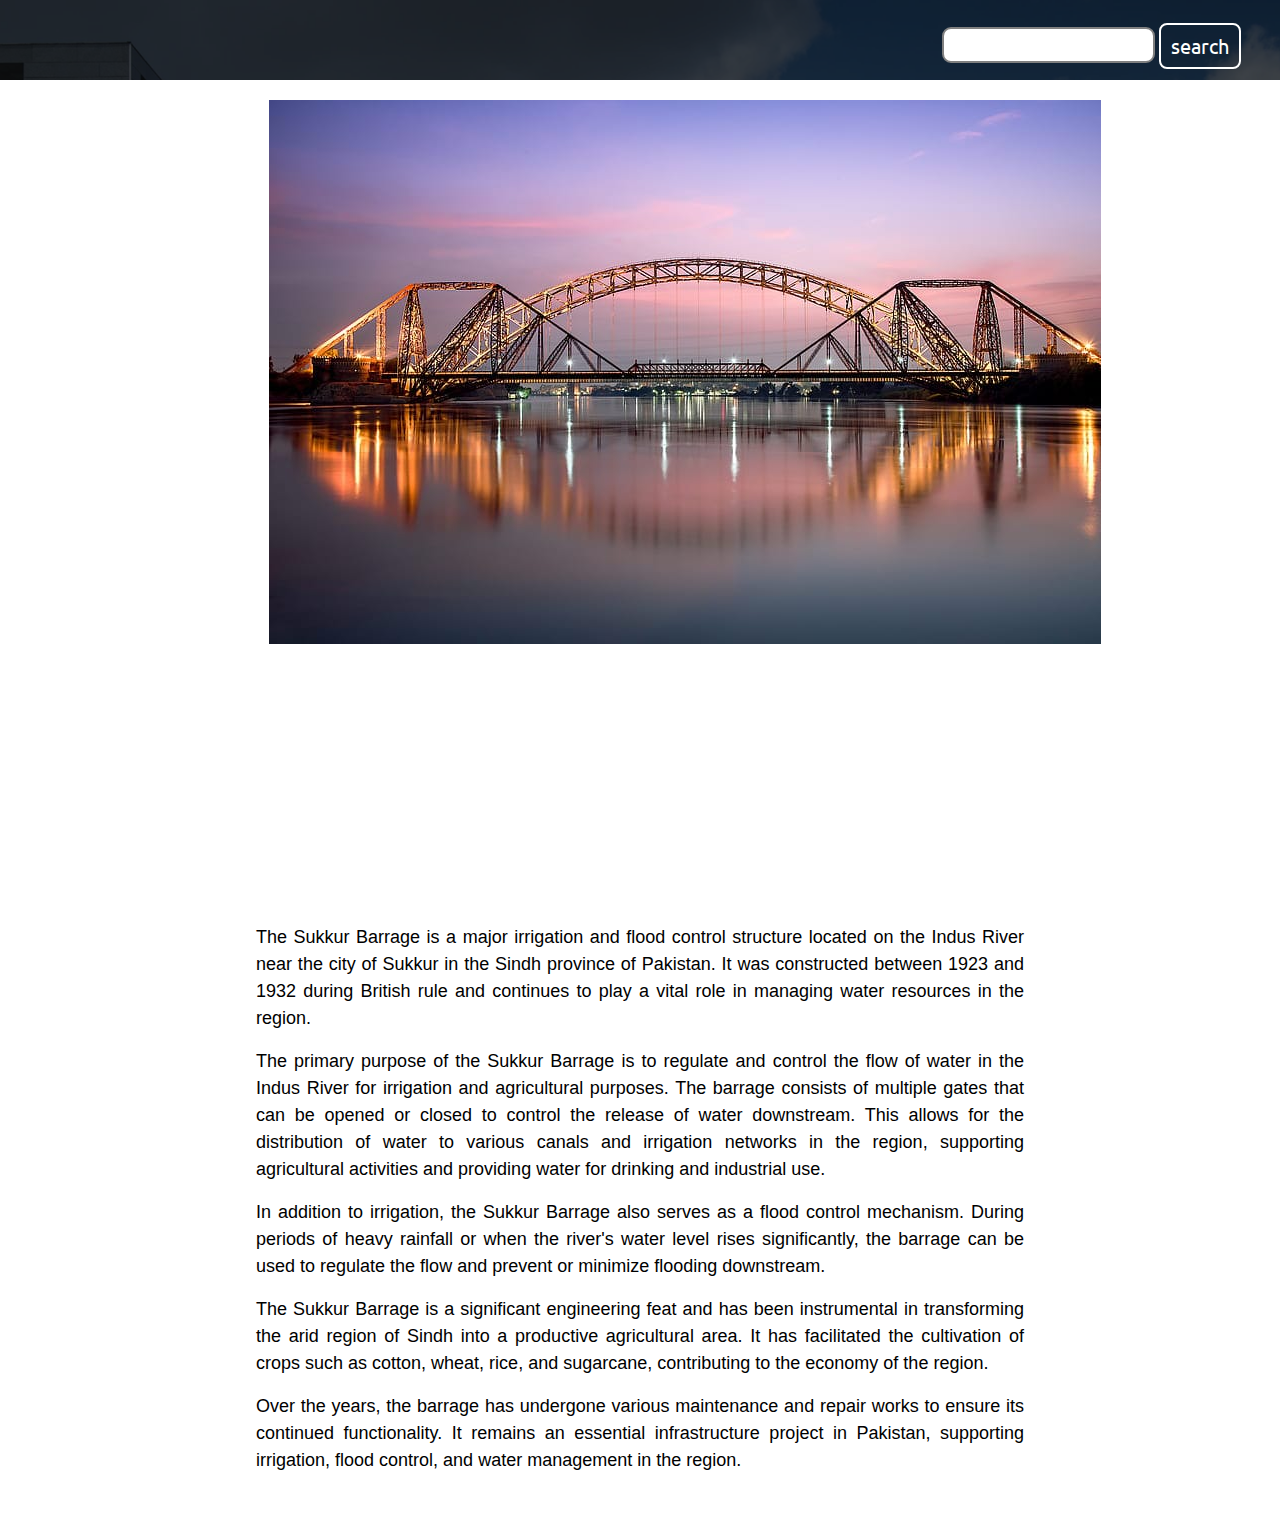
<file: sukkur.html>
<!DOCTYPE html>
<html lang="en">

<head>
    <meta charset="UTF-8">
    <meta name="viewport" content="width=device-width, initial-scale=1.0">
    <title>startupsindh</title>
    <link rel="stylesheet" type="text/css" href="style.css">
    <!-- Latest compiled and minified CSS -->
    <link rel="stylesheet" href="https://cdn.jsdelivr.net/npm/bootstrap@4.6.2/dist/css/bootstrap.min.css">

    <!-- jQuery library -->
    <script src="https://cdn.jsdelivr.net/npm/jquery@3.6.4/dist/jquery.slim.min.js"></script>

    <!-- Popper JS -->
    <script src="https://cdn.jsdelivr.net/npm/popper.js@1.16.1/dist/umd/popper.min.js"></script>

    <!-- Latest compiled JavaScript -->
    <script src="https://cdn.jsdelivr.net/npm/bootstrap@4.6.2/dist/js/bootstrap.bundle.min.js"></script>
    <link rel="stylesheet" href="https://cdnjs.cloudflare.com/ajax/libs/font-awesome/4.7.0/css/font-awesome.min.css">
    <meta name="viewport" content="width=device-width, initial-scale=1">
    <style>
        * {
            margin: 0;
            padding: 0;
        }

        .logo {
            width: 20%;
            display: flex;
            justify-content: center;
            align-items: center;
            margin-left: 40px;
        }

        .logo h3 {
            color: white;
            font-size: 20px;
            font-family: 'Ubuntu', sans-serif;
            padding-top: 4px;
            padding-left: 30px;
        }

        .logo img {
            width: 35px;
            border: 3px solid white;
            border-radius: 50px;
            margin-top: -3px;
        }

        .background {
            background: rgba(0, 0, 0, 0.7) url(img/banner.png);
            background-size: cover;
            background-blend-mode: darken;
            height: 80px;
        }

        .navbar {
            display: flex;
            align-items: center;
            justify-content: center;
            cursor: pointer;
        }

        .nav-list {
            width: 70%;
            display: flex;
            align-items: center;
        }

        .rightnav {
            text-align: right;
            width: 30%;
            padding: 0px 23px;
            margin-top: -7px;
        }

        .nav-list li {
            list-style: none;
            padding: 18px 30px;
        }

        .nav-list li a:hover {
            color: grey;
        }

        .nav-list li a {
            text-decoration: none;
            color: white;
            font-size: 20px;
            font-family: 'Ubuntu', sans-serif;
        }

        #search {
            padding: 5px;
            font-size: 15px;
            border: 2px solid grey;
            border-radius: 9px;
        }

        .btn-sm {
            padding: 8px 20px;
            margin: 7px 0px;
            border: 2px solid white;
            border-radius: 8px;
            background: none;
            cursor: pointer;
            color: white;
            font-family: 'Ubuntu', sans-serif;
            font-size: 20px;
            padding: 6px 10px;
            vertical-align: middle;
        }

        .img {
            width: 65%;
            height: 590px;
            background-image: url(img/sindhi/slider3.jpg);
            background-repeat: no-repeat;
            position: absolute;
            top: 100px;
            left: 21%;
        }

        .note {
            width: 60%;
            position: absolute;
            top: 100%;
            left: 20%;
        }

        .note p {
            font-size: 18px;
            color: black;
            text-align: justify;
        }

        @media only screen and (max-width: 1140px) {
            .nav-list {
                flex-direction: column;
            }

            .navbar {
                flex-direction: column;
                transition: all 0.7s ease-out;
                height: 450px;
            }

            .rightnav {
                text-align: center;
            }

            #search {
                width: 100%;
            }

            .burger {
                display: block;
            }

            .h-nav {
                height: 72px;
            }

            .v-nav {
                opacity: 0;
            }

            .section {
                flex-direction: column-reverse;
            }

            .btn {
                text-align: center;
            }

            .section {
                height: 1300px;
            }

            .img {
                display: none;
            }

            .note {
                width: 60%;
                position: absolute;
                top: 20%;
                left: 20%;
            }
        }
    </style>
</head>

<body>
    <nav class="navbar background h-nav">
        <ul class="nav-list v-nav">
            <div class="logo">
                <img src="img/logo.jpg" alt="logo">
                <h3>Startup Sindh</h3>
            </div>
            <li><a href="index.html">Home</a></li>
            <li><a href="blog.html">Blog</a></li>
            <li><a href="about.html">About</a></li>
            <li><a href="#contact">Contact us</a></li>

        </ul>
        <div class="rightnav v-nav">
            <input type="text" name="search" id="search">
            <button class="btn btn-sm">search</button>
        </div>
        <div class="burger">
            <div class="line"></div>
            <div class="line"></div>
            <div class="line"></div>
        </div>
    </nav>
    <div class="img">
    </div>
    <div class="note">
        <br>
        <p>The Sukkur Barrage is a major irrigation and flood control structure located on the Indus River near the city
            of Sukkur in the Sindh province of Pakistan. It was constructed between 1923 and 1932 during British rule
            and continues to play a vital role in managing water resources in the region.</p>

            <p>The primary purpose of the Sukkur Barrage is to regulate and control the flow of water in the Indus River
            for irrigation and agricultural purposes. The barrage consists of multiple gates that can be opened or
            closed to control the release of water downstream. This allows for the distribution of water to various
            canals and irrigation networks in the region, supporting agricultural activities and providing water for
            drinking and industrial use.</p>

            <p>In addition to irrigation, the Sukkur Barrage also serves as a flood control mechanism. During periods of
            heavy rainfall or when the river's water level rises significantly, the barrage can be used to regulate the
            flow and prevent or minimize flooding downstream.</p>

            <p>The Sukkur Barrage is a significant engineering feat and has been instrumental in transforming the arid
            region of Sindh into a productive agricultural area. It has facilitated the cultivation of crops such as
            cotton, wheat, rice, and sugarcane, contributing to the economy of the region.</p>

            <p>Over the years, the barrage has undergone various maintenance and repair works to ensure its continued
            functionality. It remains an essential infrastructure project in Pakistan, supporting irrigation, flood
            control, and water management in the region.</p>
        <br>
    </div>

    <script src="resp.js"></script>
</body>

</html>
</file>
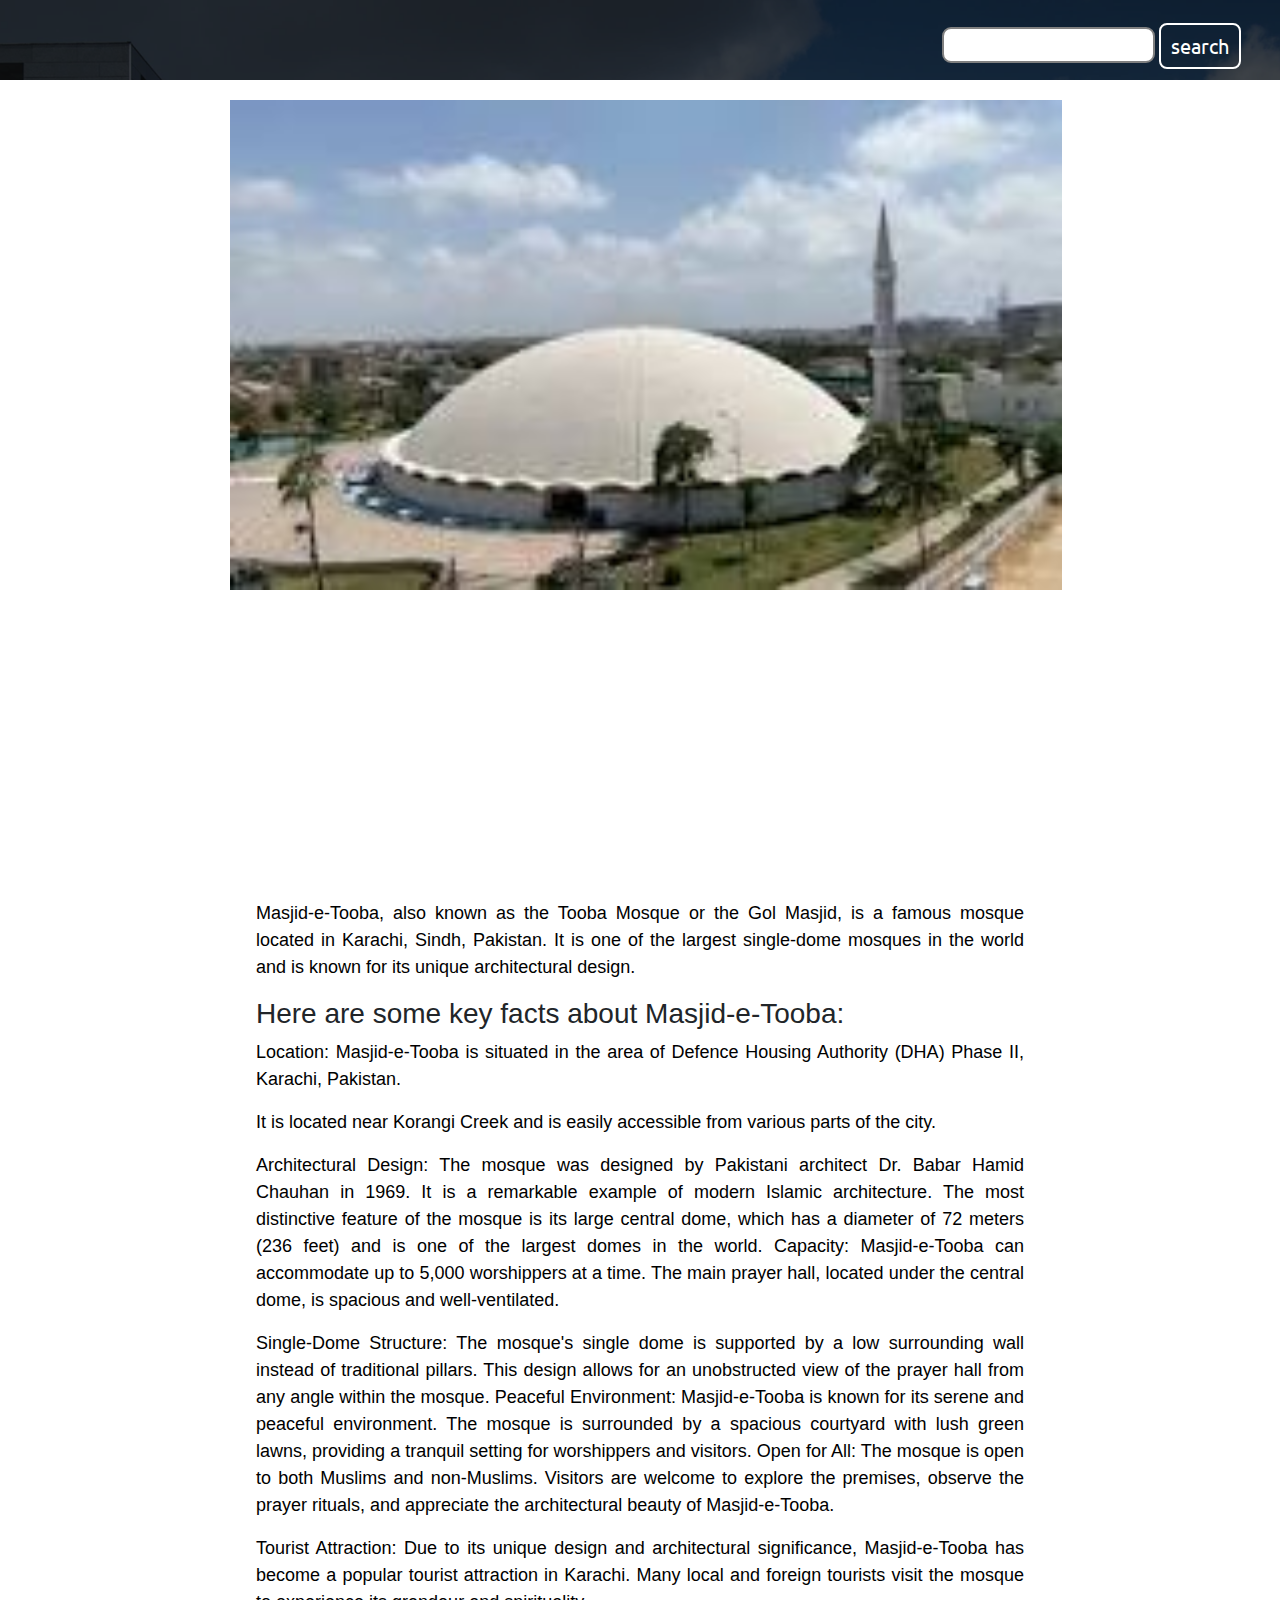
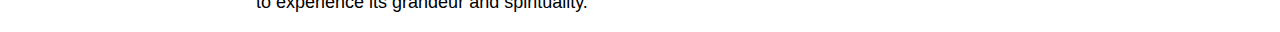
<file: tb.html>
<!DOCTYPE html>
<html lang="en">

<head>
    <meta charset="UTF-8">
    <meta name="viewport" content="width=device-width, initial-scale=1.0">
    <title>startupsindh</title>
    <link rel="stylesheet" type="text/css" href="style.css">
    <!-- Latest compiled and minified CSS -->
    <link rel="stylesheet" href="https://cdn.jsdelivr.net/npm/bootstrap@4.6.2/dist/css/bootstrap.min.css">

    <!-- jQuery library -->
    <script src="https://cdn.jsdelivr.net/npm/jquery@3.6.4/dist/jquery.slim.min.js"></script>

    <!-- Popper JS -->
    <script src="https://cdn.jsdelivr.net/npm/popper.js@1.16.1/dist/umd/popper.min.js"></script>

    <!-- Latest compiled JavaScript -->
    <script src="https://cdn.jsdelivr.net/npm/bootstrap@4.6.2/dist/js/bootstrap.bundle.min.js"></script>
    <link rel="stylesheet" href="https://cdnjs.cloudflare.com/ajax/libs/font-awesome/4.7.0/css/font-awesome.min.css">
    <meta name="viewport" content="width=device-width, initial-scale=1">
    <style>
* {
    margin: 0;
    padding: 0;
}
.logo {
    width: 20%;
    display: flex;
    justify-content: center;
    align-items: center;
    margin-left: 40px;
}
.logo h3{
    color: white;
    font-size: 20px;
    font-family: 'Ubuntu', sans-serif;
    padding-top: 4px;
    padding-left: 30px;
}
.logo img {
    width: 35px;
    border: 3px solid white;
    border-radius: 50px;
    margin-top: -3px;
}
.background {
    background: rgba(0, 0, 0, 0.7) url(img/banner.png);
    background-size: cover;
    background-blend-mode: darken;
    height: 80px;
}
.navbar {
    display: flex;
    align-items: center;
    justify-content: center;
    cursor: pointer;
}

.nav-list {
    width: 70%;
    display: flex;
    align-items: center;
}

.rightnav {
    text-align: right;
    width: 30%;
    padding: 0px 23px;
    margin-top: -7px;
}

.nav-list li {
    list-style: none;
    padding: 18px 30px;
}

.nav-list li a:hover {
    color: grey;
}

.nav-list li a {
    text-decoration: none;
    color: white;
    font-size: 20px;
    font-family: 'Ubuntu', sans-serif;
}
#search {
    padding: 5px;
    font-size: 15px;
    border: 2px solid grey;
    border-radius: 9px;
}
.btn-sm{
    padding: 8px 20px;
    margin: 7px 0px;
    border: 2px solid white;
    border-radius: 8px;
    background: none;
    cursor: pointer;
    color: white;
    font-family: 'Ubuntu', sans-serif;
    font-size: 20px;
    padding: 6px 10px;
    vertical-align: middle;
}
.img{
    width: 65%;
    height: 590px;
    background-image: url(img/sindhi/mt.png);
    background-repeat: no-repeat;
    background-size: contain;
    position: absolute;
    top: 100px;
    left: 18%;
}
.note{
    width: 60%;
    position: absolute;
    top: 100%;
    left: 20%;
}
.note p{
    font-size: 18px;
    color: black;
    text-align: justify;
}
@media only screen and (max-width: 1140px){
    .nav-list{
        flex-direction: column;
    }
    .navbar{
        flex-direction: column;
        transition: all 0.7s ease-out;
        height: 450px;
    }
    .rightnav{
        text-align: center;
    }
    #search{
        width: 100%;
    }
    .burger{
        display: block;
    }
    .h-nav{
        height: 72px;
    }
    .v-nav{
        opacity: 0;
    }

    .section{
        flex-direction: column-reverse;
    }
    .btn{
        text-align: center;
    }
    .section{
        height: 1300px;
    }
    .img{
        display: none;
    }
    .note{
    width: 60%;
    position: absolute;
    top: 20%;
    left: 20%;
}
}
    </style>
</head>

<body>
    <nav class="navbar background h-nav">
        <ul class="nav-list v-nav">
            <div class="logo">
                <img src="img/logo.jpg" alt="logo">
                <h3>Startup Sindh</h3>
            </div>
            <li><a href="index.html">Home</a></li>
            <li><a href="blog.html">Blog</a></li>
            <li><a href="about.html">About</a></li>
            <li><a href="#contact">Contact us</a></li>

        </ul>
        <div class="rightnav v-nav">
            <input type="text" name="search" id="search">
            <button class="btn btn-sm">search</button>
        </div>
        <div class="burger">
            <div class="line"></div>
            <div class="line"></div>
            <div class="line"></div>
        </div>
    </nav>
    <div class="img">
    </div>
    <div class="note">
        <p>Masjid-e-Tooba, also known as the Tooba Mosque or the Gol Masjid, is a famous mosque located in Karachi, Sindh,
        Pakistan. It is one of the largest single-dome mosques in the world and is known for its unique architectural
        design.</p>
        <h3>Here are some key facts about Masjid-e-Tooba:</h3>
        <p>Location: Masjid-e-Tooba is situated in the area of Defence Housing Authority (DHA) Phase II, Karachi, Pakistan.</p>
        <p>It is located near Korangi Creek and is easily accessible from various parts of the city.</p>
        <p>Architectural Design: The mosque was designed by Pakistani architect Dr. Babar Hamid Chauhan in 1969. It is a
        remarkable example of modern Islamic architecture. The most distinctive feature of the mosque is its large
        central dome, which has a diameter of 72 meters (236 feet) and is one of the largest domes in the world.
        Capacity: Masjid-e-Tooba can accommodate up to 5,000 worshippers at a time. The main prayer hall, located under
        the central dome, is spacious and well-ventilated.</p>
        <p>Single-Dome Structure: The mosque's single dome is supported by a low surrounding wall instead of traditional
        pillars. This design allows for an unobstructed view of the prayer hall from any angle within the mosque.
        Peaceful Environment: Masjid-e-Tooba is known for its serene and peaceful environment. The mosque is surrounded
        by a spacious courtyard with lush green lawns, providing a tranquil setting for worshippers and visitors.
        Open for All: The mosque is open to both Muslims and non-Muslims. Visitors are welcome to explore the premises,
        observe the prayer rituals, and appreciate the architectural beauty of Masjid-e-Tooba.</p>
        <p>Tourist Attraction: Due to its unique design and architectural significance, Masjid-e-Tooba has become a popular
        tourist attraction in Karachi. Many local and foreign tourists visit the mosque to experience its grandeur and
        spirituality.</p>
    </div>

    <script src="resp.js"></script>
</body>

</html>
</file>
<file: style.css>
@import url('https://fonts.googleapis.com/css2?family=Ubuntu:wght@500&display=swap');


* {
    margin: 0;
    padding: 0;
}
body{
    background-color: aliceblue;
}
.logo {
    width: 20%;
    display: flex;
    justify-content: center;
    align-items: center;
    margin-left: 40px;
    opacity: 0;
    animation: slideLeft 3s ease forwards;
    animation-delay: calc(.2s * var(--1));
}
.logo h3 {
    color: white;
    font-size: 20px;
    font-family: 'Ubuntu', sans-serif;
    padding-top: 4px;
    padding-left: 30px;
}
.logo img {
    width: 35px;
    border: 3px solid white;
    border-radius: 50px;
    margin-top: -3px;
}
.background {
    background: rgba(0, 0, 0, 0.7) url(img/banner.png);
    background-size: cover;
    background-blend-mode: darken;
    height: 80px;
}
.navbar {
    display: flex;
    align-items: center;
    justify-content: center;
    cursor: pointer;
}
.nav-list {
    width: 70%;
    display: flex;
    align-items: center;
}
.rightnav {
    text-align: right;
    width: 30%;
    padding: 0px 23px;
    margin-top: -7px;
}
.nav-list li {
    list-style: none;
    padding: 18px 30px;
}
.nav-list li a:hover {
    color: grey;
}
.nav-list li a {
    text-decoration: none;
    color: white;
    font-size: 20px;
    font-family: 'Ubuntu', sans-serif;
    transition: .3s;
    opacity: 0;
    animation: slideTop 6s ease forwards;
    animation-delay: calc(.2s * var(--1));

}
#search {
    padding: 5px;
    font-size: 15px;
    border: 2px solid grey;
    border-radius: 9px;
}
.background {
    background: rgba(0, 0, 0, 0.7) url(img/banner.png);
    background-size: cover;
    background-blend-mode: darken;
}


@keyframes slideRight {
    0% {
        transform: translateX(0px);
        opacity: 0;
    }

    100% {
        transform: translateX(-10px);
        opacity: 1;
    }
}

@keyframes slideTop {
    0% {
        transform: translateY(100px);
        opacity: 0;
    }

    100% {
        transform: translateY(0px);
        opacity: 1;
    }
}
@keyframes slideLeft {
    0% {
        transform: translateX(-100px);
        opacity: 0;
    }

    100% {
        transform: translateX(0px);
        opacity: 1;
    }
}

/* /////////////////////////////////////////////main//////////////////////////// */
.firstSection {
    height: 100vh;
}
.box-main {
    display: flex;
    justify-content: center;
    align-items: center;
    color: aliceblue;
    font-family: 'Segoe UI', Tahoma, Geneva, Verdana, sans-serif;
    max-width: 50%;
    margin: auto;
    height: 80%;
}
.firsthalf {
    width: 80%;
    justify-content: center;
    flex-direction: column;
    display: flex;
    margin-left: -200px;
    opacity: 0;
    animation: slideLeft 3s ease forwards;
    animation-delay: calc(.2s * var(--1));
}
.secondhalf {
    width: 30%;
}
.secondhalf img {
    width: 130%;
    border-radius: 150px;
    border: 4px solid white;
    display: block;
    margin: auto;
    margin-left: 30px;
    opacity: 0;
    animation: slideRight 1s ease forwards;
    animation-delay: 1s;
}
.button{
    margin-top: 50px;
}
.h1{
    font-size: 50px;
}
.p{
    font-size: 40px;
    font-weight: 600;
}
.text-big {
    font-size: 38px;
    opacity: 0;
    animation: slideLeft 3s ease forwards;
    animation-delay: calc(.2s * var(--1));
}
.text-small {
    font-size: 18px;
    text-align: justify;
}
.btn {
    padding: 8px 20px;
    margin: 7px 0px;
    border: 2px solid white;
    border-radius: 8px;
    background: none;
    cursor: pointer;
    color: white;
    font-family: 'Ubuntu', sans-serif;
    font-size: 20px;
}
.btn:hover {
    background-color: cornflowerblue;
}
.btn-sm {
    padding: 6px 10px;
    vertical-align: middle;
}
/* /////////////////////////////////////////////main//////////////////////////// */
.section {
    height: 500px;
    display: flex;
    align-items: center;
    justify-content: space-evenly;
    max-width: 80%;
    margin: auto;
    font-family: 'Ubuntu', sans-serif;
    padding: 10px;
}
.section-left {
    flex-direction: row-reverse;
}
.peras {
    padding: 0px 65px;
}
.sectiontag {
    padding: 16px 0px;
}
.sectionSubtag {
    font-family: 'Segoe UI', Tahoma, Geneva, Verdana, sans-serif
}
.thumbnail img {
    border-radius: 26px;
    width: 250px;
    height: 270px;
    border: 2px solid black;
    margin-top: 19px;
}
.t1{
    opacity: 0;
    animation: slideRight 1s ease forwards;
    animation-delay: 1s;
}
.t2 img{
    opacity: 0;
    animation: slideLeft 3s ease forwards;
    animation-delay: calc(.2s * var(--1));
}
.text-footer {
    background-color: rgb(75, 75, 75);
    text-align: center;
    padding: 30px 0px;
    font-family: 'Ubuntu', sans-serif;
    display: flex;
    justify-content: center;
    color: white;
}
.burger {
    display: none;
    cursor: pointer;
    position: absolute;
    right: 5%;
    top: 15px;
}
.line {
    width: 33px;
    background-color: white;
    height: 4px;
    margin: 5px 3px;
}

/* @media only screen and (max-width: 1140px){
    .nav-list{
        flex-direction: column;
    }
    .navbar{
        flex-direction: column;
        transition: all 0.7s ease-out;
        height: 550px;
    }
    .rightnav{
        text-align: center;
    }
    #search{
        width: 100%;
    }
    .burger{
        display: block;
    }
    .h-nav{
        height: 72px;
    }
    .v-nav{
        opacity: 0;
    }
    .box-main{
        flex-direction: column-reverse;
        max-width: 100%;
    }
    .section{
        flex-direction: column-reverse;
    }
    .text-small{
        text-align: center;
    }
    .text-big{
        text-align: center;
    }
    .btn{
        text-align: center;
    }
    .peras{
        padding: 0px;
    }
    .section{
        height: 1500px;
    }
} */
@media only screen and (max-width: 700px) {
    .nav-list {
        flex-direction: column;
    }
    .logo{
        display: none;
    } 
    .navbar{
        flex-direction: column;
        transition: all 0.7s ease-in-out;
        height: 550px;
    }
    .rightnav {
        text-align: center;
    }
    .burger {
        display: block;
    }
    .h-nav {
        height: 72px;
    }
    .v-nav {
        opacity: 0;
    }
    .btn {
        text-align: center;
    }
    #search {
        margin-left: -40px;
    }
    .box-main {
        flex-direction: column-reverse;
        max-width: 100%;
        text-align: center;
    }
    .firsthalf {
        width: 80%;
        justify-content: center;
        flex-direction: column;
        display: flex;
        margin-left: 10px;
    
    }
    .secondhalf img {
        width: 130%;
        border-radius: 150px;
        border: 4px solid white;
        display: block;
        margin: auto;
        margin-left: -20px;
    }
    .h1{
        font-size: 50px;
    }
    .p{
        font-size: 30px;
    }
    .section {
        height: 500px;
        font-family: 'Ubuntu', sans-serif;
        padding: 10px;
        flex-direction: column-reverse;
        margin-top: 200px;
    }
    .s2{
        margin-top: 340px;
    }
    .s3{
        margin-top: 430px;
    }
    .s4{
        margin-top: 430px;
    }
    .s5{
        margin-top: 380px;
    }
    .text-big {
        text-align: center;
    }
    .peras {
        width: 520px;
        height: 700px;
        padding-left: 0;
        padding-right: 0;
        text-align: justify;
    }
    .text-footer {
        background-color: rgb(75, 75, 75);
        text-align: center;
        margin-top: 400px;
        font-family: 'Ubuntu', sans-serif;
        display: flex;
        justify-content: center;
        color: white;
    }
}
@media only screen and (max-width: 600px) {
    .nav-list {
        flex-direction: column;
    }
    .logo{
        display: none;
    } 
    .navbar{
        flex-direction: column;
        transition: all 0.7s ease-in-out;
        height: 550px;
    }
    .rightnav {
        text-align: center;
    }
    .burger {
        display: block;
    }
    .h-nav {
        height: 72px;
    }
    .v-nav {
        opacity: 0;
    }
    .btn {
        text-align: center;
    }
    #search {
        margin-left: -40px;
    }
    .box-main {
        flex-direction: column-reverse;
        max-width: 100%;
        text-align: center;
    }
    .firsthalf {
        width: 80%;
        justify-content: center;
        flex-direction: column;
        display: flex;
        margin-left: 10px;
    
    }
    .secondhalf img {
        width: 130%;
        border-radius: 150px;
        border: 4px solid white;
        display: block;
        margin: auto;
        margin-left: -20px;
    }
    .h1{
        font-size: 50px;
    }
    .p{
        font-size: 30px;
    }
    .section {
        height: 500px;
        font-family: 'Ubuntu', sans-serif;
        padding: 10px;
        flex-direction: column-reverse;
        margin-top: 300px;
    }
    .s2{
        margin-top: 400px;
    }
    .s3{
        margin-top: 430px;
    }
    .s4{
        margin-top: 580px;
    }
    .s5{
        margin-top: 450px;
    }
    .text-big {
        text-align: center;
    }
    .peras {
        width: 450px;
        height: 700px;
        padding-left: 0;
        padding-right: 0;
        text-align: justify;
    }
    .text-footer {
        background-color: rgb(75, 75, 75);
        text-align: center;
        margin-top: 440px;
        font-family: 'Ubuntu', sans-serif;
        display: flex;
        justify-content: center;
        color: white;
    }
}
@media only screen and (max-width: 540px) {
    .nav-list {
        flex-direction: column;
    }
    .logo{
        display: none;
    } 
    .navbar{
        flex-direction: column;
        transition: all 0.7s ease-in-out;
        height: 550px;
    }
    .rightnav {
        text-align: center;
    }
    .burger {
        display: block;
    }
    .h-nav {
        height: 72px;
    }
    .v-nav {
        opacity: 0;
    }
    .btn {
        text-align: center;
    }
    #search {
        margin-left: -40px;
    }
    .box-main {
        flex-direction: column-reverse;
        max-width: 100%;
        text-align: center;
    }
    .firsthalf {
        width: 80%;
        justify-content: center;
        flex-direction: column;
        display: flex;
        margin-left: 10px;
    
    }
    .secondhalf img {
        width: 130%;
        border-radius: 150px;
        border: 4px solid white;
        display: block;
        margin: auto;
        margin-left: -20px;
    }
    .h1{
        font-size: 50px;
    }
    .p{
        font-size: 30px;
    }
    .section {
        height: 500px;
        font-family: 'Ubuntu', sans-serif;
        padding: 10px;
        flex-direction: column-reverse;
        margin-top: 300px;
    }
    .s2{
        margin-top: 400px;
    }
    .s3{
        margin-top: 430px;
    }
    .s4{
        margin-top: 580px;
    }
    .s5{
        margin-top: 450px;
    }
    .text-big {
        text-align: center;
    }
    .peras {
        width: 450px;
        height: 700px;
        padding-left: 0;
        padding-right: 0;
        text-align: justify;
    }
    .text-footer {
        background-color: rgb(75, 75, 75);
        text-align: center;
        margin-top: 440px;
        font-family: 'Ubuntu', sans-serif;
        display: flex;
        justify-content: center;
        color: white;
    }
}
@media only screen and (max-width: 430px) {
    .nav-list {
        flex-direction: column;
    }
    .logo{
        display: none;
    } 
    .navbar{
        flex-direction: column;
        transition: all 0.7s ease-in-out;
        height: 550px;
    }
    .rightnav {
        text-align: center;
    }
    .burger {
        display: block;
    }
    .h-nav {
        height: 72px;
    }
    .v-nav {
        opacity: 0;
    }
    .btn {
        text-align: center;
    }
    #search {
        margin-left: -40px;
    }
    .box-main {
        flex-direction: column-reverse;
        max-width: 100%;
        text-align: center;
    }
    .firsthalf {
        width: 80%;
        justify-content: center;
        flex-direction: column;
        display: flex;
        margin-left: 10px;
    
    }
    .secondhalf img {
        width: 130%;
        border-radius: 150px;
        border: 4px solid white;
        display: block;
        margin: auto;
        margin-left: -20px;
    }
    .h1{
        font-size: 50px;
    }
    .p{
        font-size: 30px;
    }
    .section {
        height: 500px;
        font-family: 'Ubuntu', sans-serif;
        padding: 10px;
        flex-direction: column-reverse;
        margin-top: 300px;
    }
    .s2{
        margin-top: 600px;
    }
    .s3{
        margin-top: 550px;
    }
    .s4{
        margin-top: 920px;
    }
    .s5{
        margin-top: 520px;
    }
    .text-big {
        text-align: center;
    }
    .peras {
        width: 350px;
        height: 700px;
        padding-left: 0;
        padding-right: 0;
        text-align: justify;
    }
    .text-footer {
        background-color: rgb(75, 75, 75);
        text-align: center;
        margin-top: 550px;
        font-family: 'Ubuntu', sans-serif;
        display: flex;
        justify-content: center;
        color: white;
    }
}
@media only screen and (max-width: 390px) {
    .nav-list {
        flex-direction: column;
    }
    .logo{
        display: none;
    } 
    .navbar{
        flex-direction: column;
        transition: all 0.7s ease-in-out;
        height: 550px;
    }
    .rightnav {
        text-align: center;
    }
    .burger {
        display: block;
    }
    .h-nav {
        height: 72px;
    }
    .v-nav {
        opacity: 0;
    }
    .btn {
        text-align: center;
    }
    #search {
        margin-left: -40px;
    }
    .box-main {
        flex-direction: column-reverse;
        max-width: 100%;
        text-align: center;
    }
    .firsthalf {
        width: 80%;
        justify-content: center;
        flex-direction: column;
        display: flex;
        margin-left: 10px;
    
    }
    .secondhalf img {
        width: 130%;
        border-radius: 150px;
        border: 4px solid white;
        display: block;
        margin: auto;
        margin-left: -20px;
    }
    .h1{
        font-size: 50px;
    }
    .p{
        font-size: 30px;
    }
    .section {
        height: 500px;
        font-family: 'Ubuntu', sans-serif;
        padding: 10px;
        flex-direction: column-reverse;
        margin-top: 300px;
    }
    .s2{
        margin-top: 600px;
    }
    .s3{
        margin-top: 550px;
    }
    .s4{
        margin-top: 920px;
    }
    .s5{
        margin-top: 520px;
    }
    .text-big {
        text-align: center;
    }
    .peras {
        width: 350px;
        height: 700px;
        padding-left: 0;
        padding-right: 0;
        text-align: justify;
    }
    .text-footer {
        background-color: rgb(75, 75, 75);
        text-align: center;
        margin-top: 550px;
        font-family: 'Ubuntu', sans-serif;
        display: flex;
        justify-content: center;
        color: white;
    }
}
</file>
